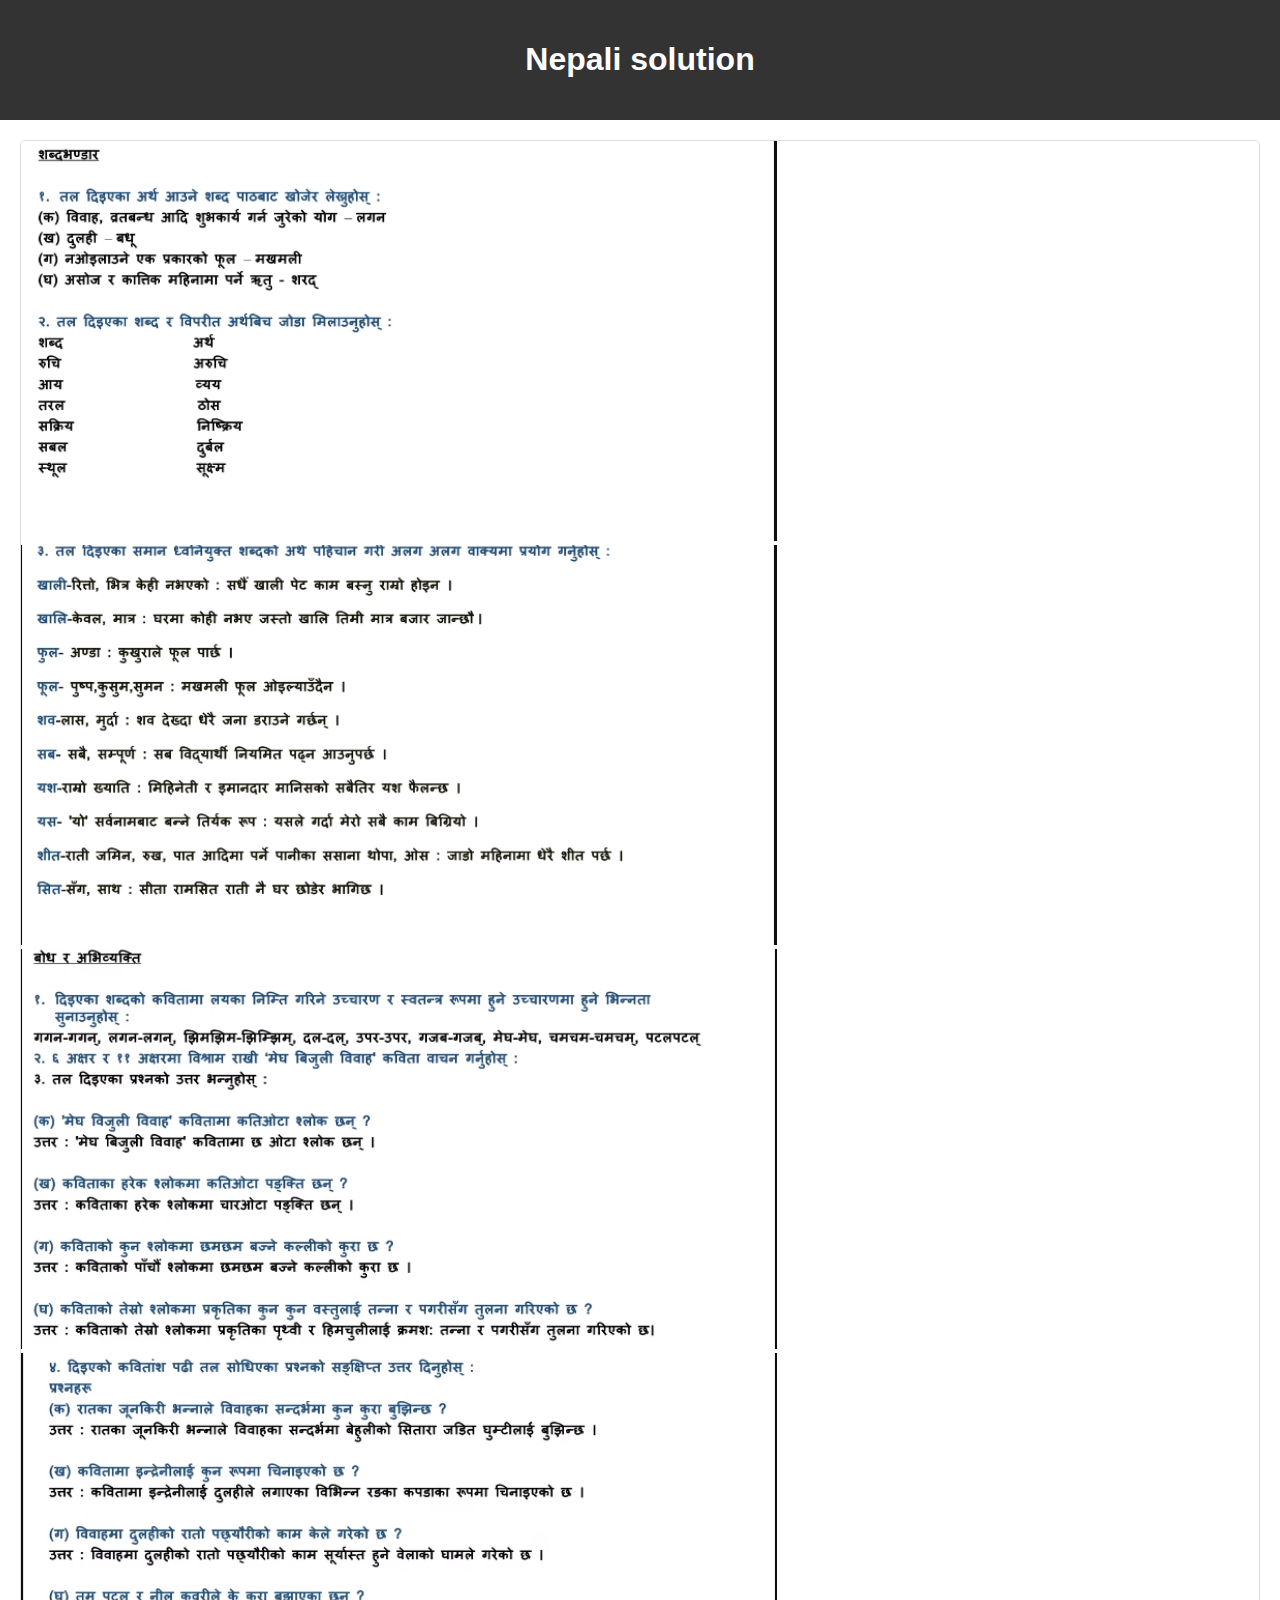
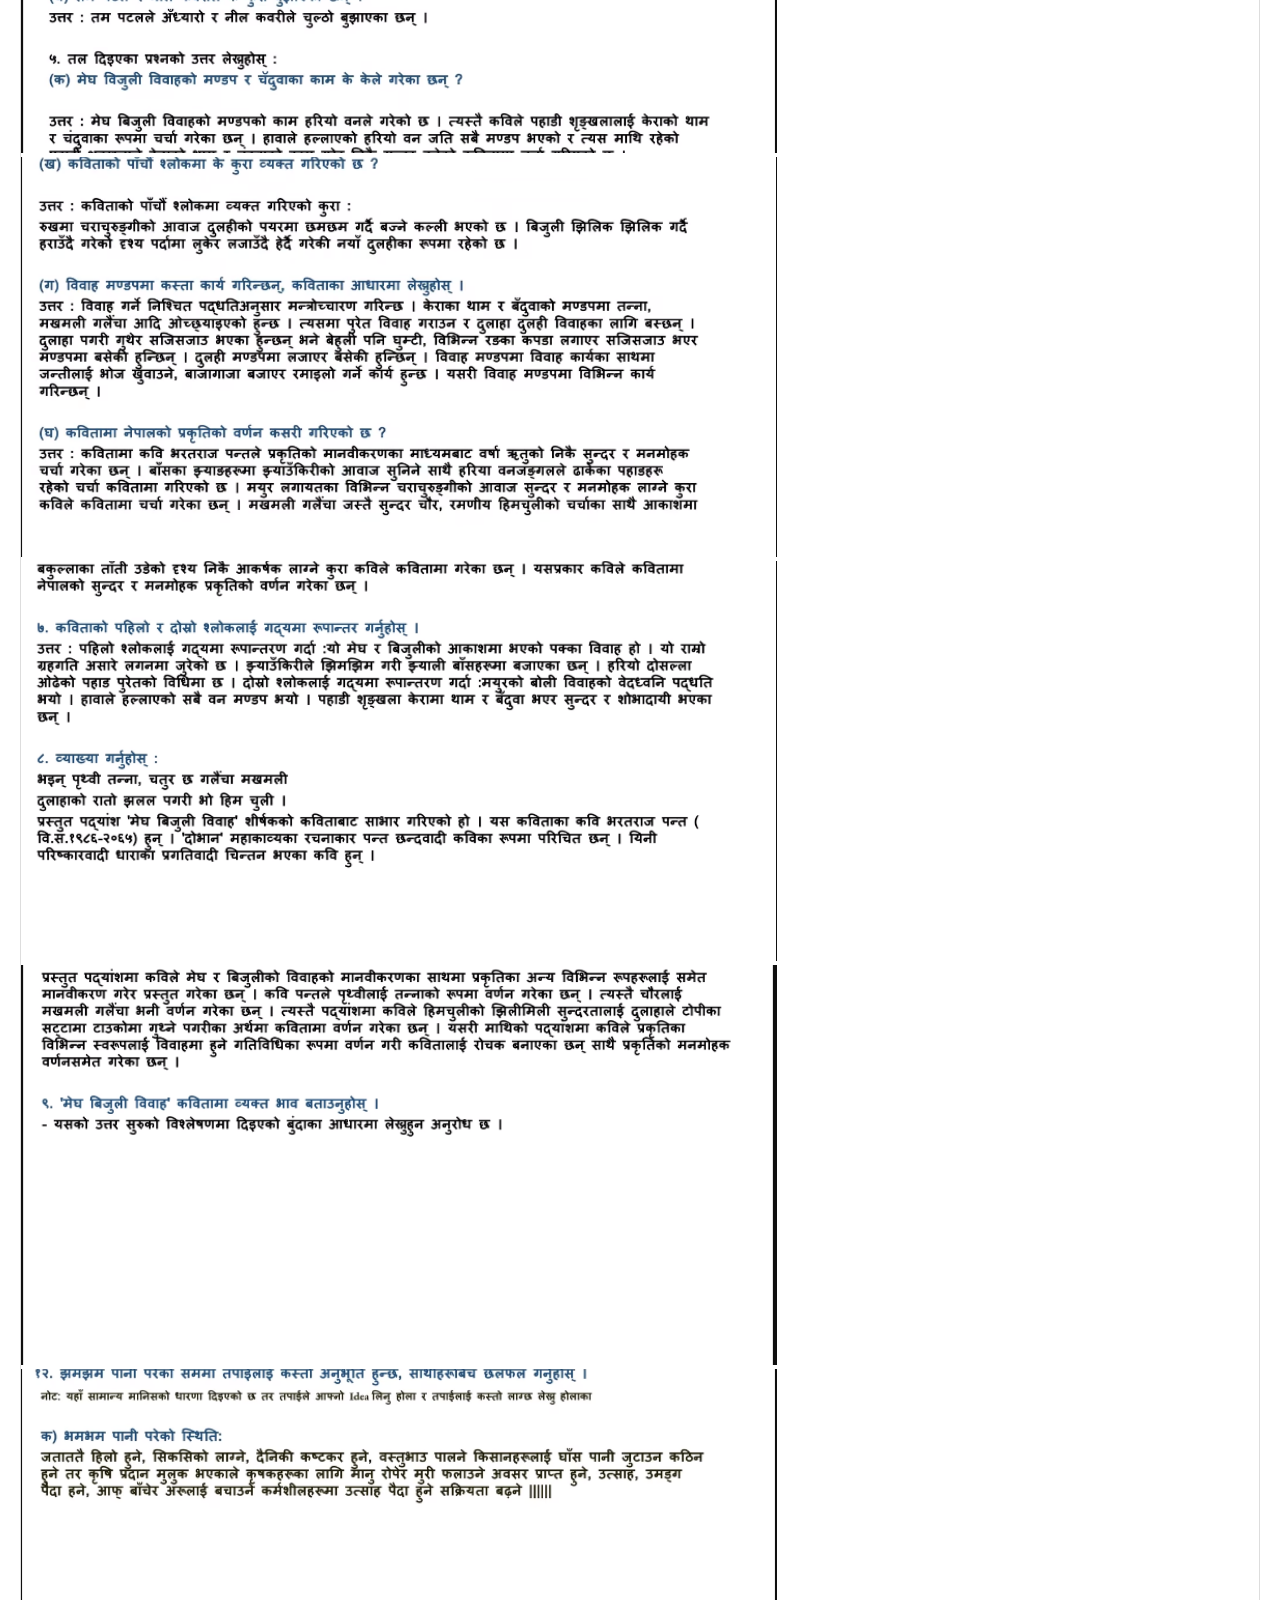
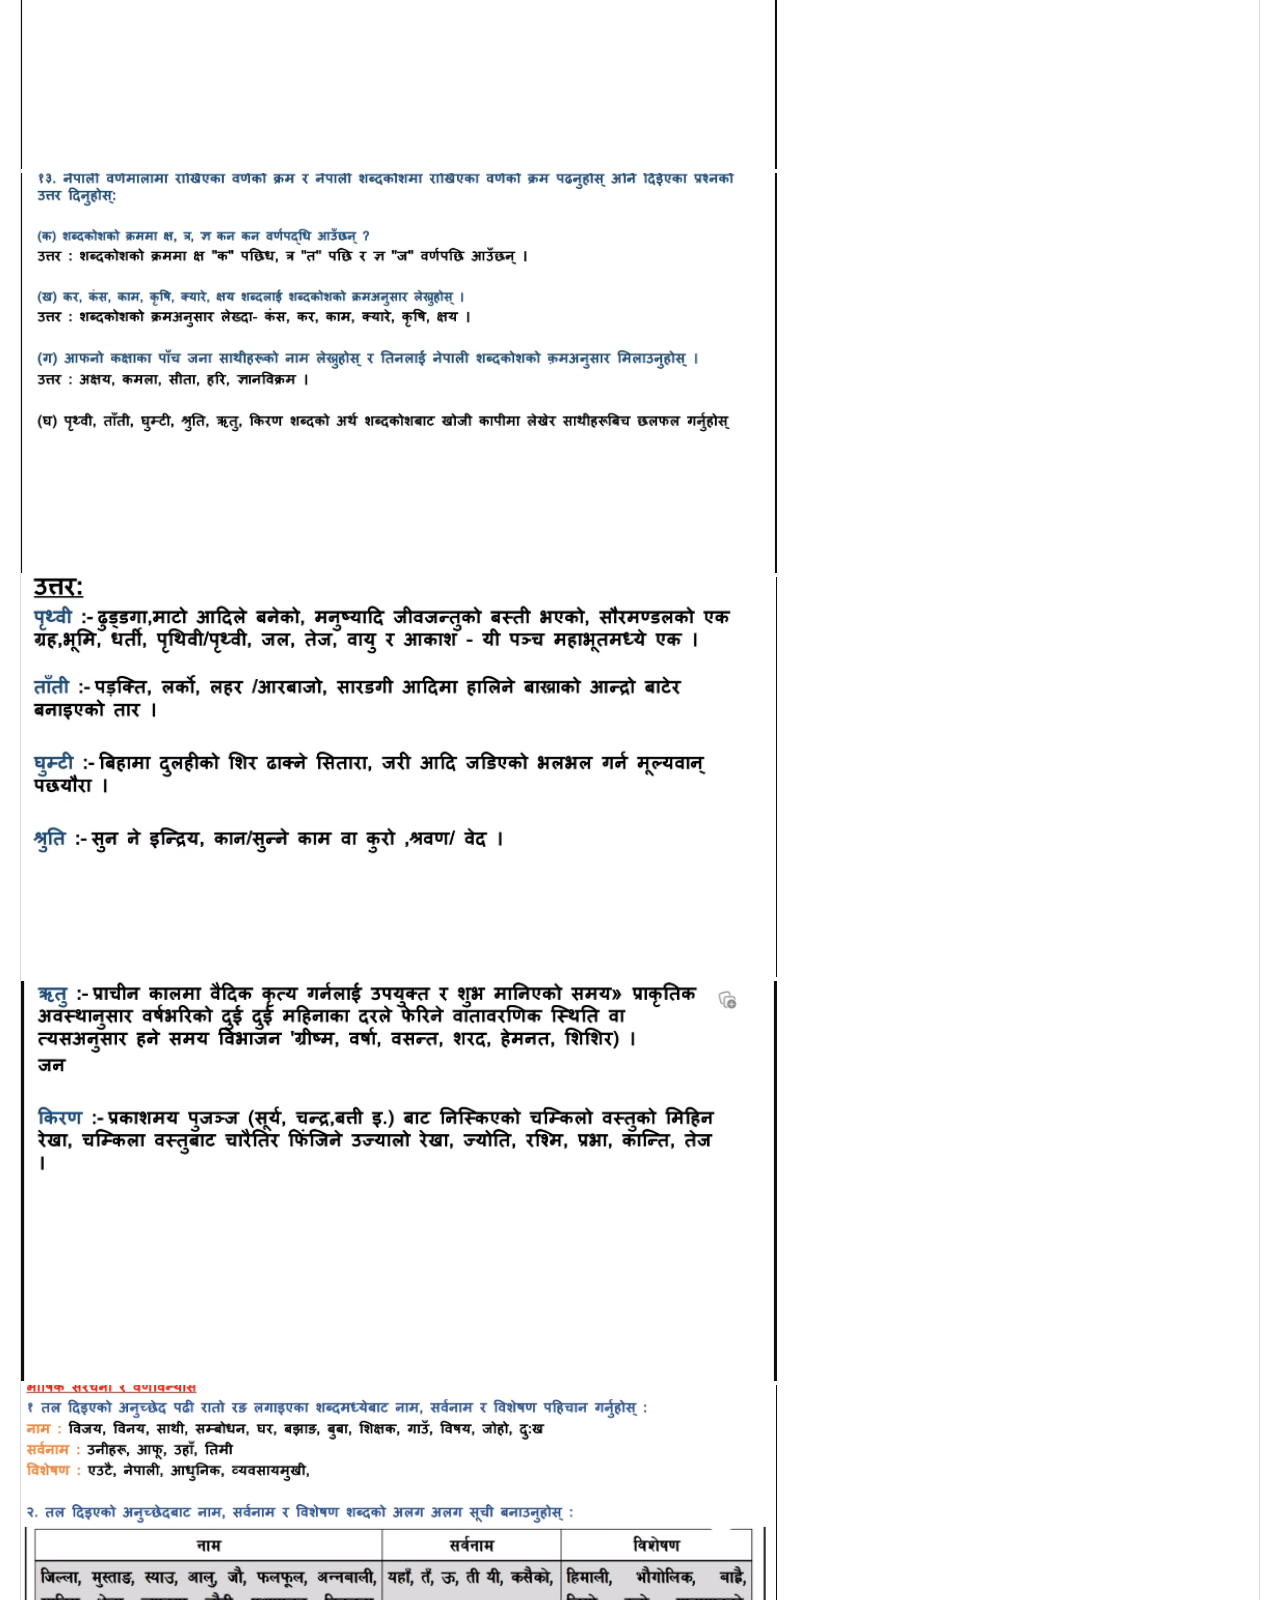
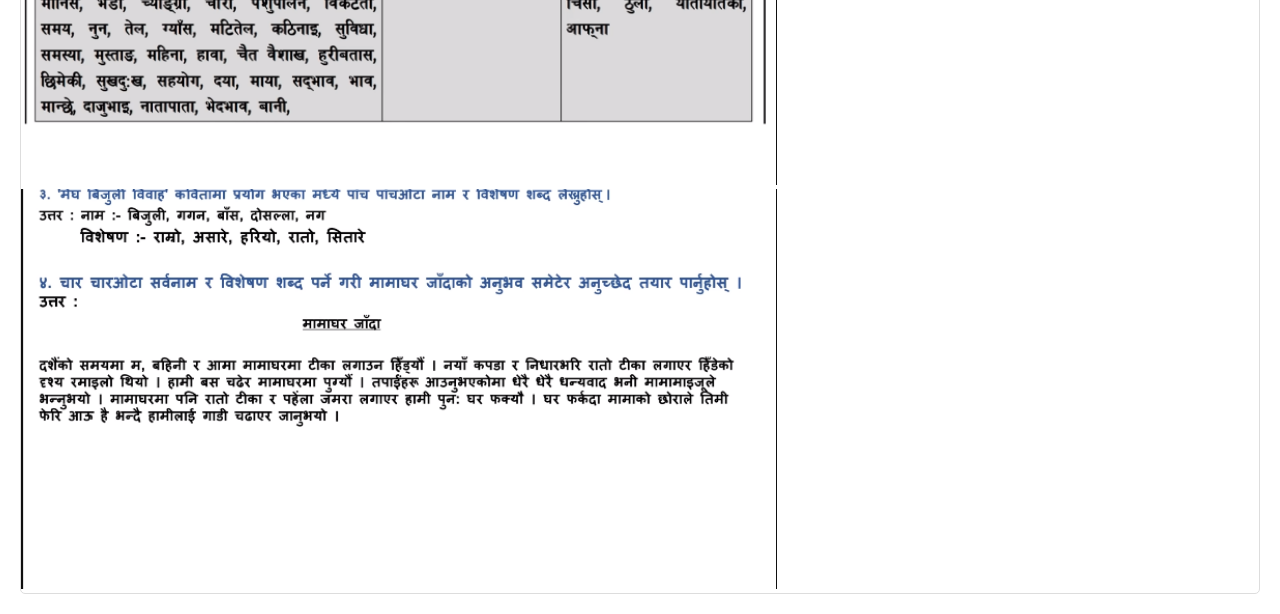
<file: 9-1.html>
<!DOCTYPE html>
<html>
<head>
    <style>
        /* CSS for the body */
        body {
            font-family: Arial, sans-serif;
            margin: 0;
            padding: 0;
        }

        /* CSS for the header */
        header {
            background-color: #333;
            color: #fff;
            padding: 20px;
            text-align: center;
        }

        /* CSS for the photo grid */
        .photo-grid {
            display: flex; 
            grid-template-columns: repeat(3, 1fr);
            gap: 20px;
            padding: 20px;
        }

        /* CSS for individual photo cards */
        .photo-card {
            border: 1px solid #ddd;
            border-radius: 5px;
            overflow: hidden;
        }

        .photo-card img {
            width: 20cm;
            height: 400px;
            object-fit: cover;
        }

        .photo-card .caption {
            padding: 10px;
        }
    </style>
</head>
<body>
    <header>
        <h1>Nepali solution</h1>
    </header>

    <div class="photo-grid">
        <div class="photo-card">
            <img src="l 1  - 1.PNG" alt="Photo 1">
                <img src="L 1 - 2.PNG" alt="Photo 1">
                <img src="L 1 - 3.PNG" alt="Photo 1">
                <img src="L 1 - 4.PNG" alt="Photo 1">
                <img src="L1 - 5.PNG" alt="Photo 1">
                <img src="L1 -6.PNG" alt="Photo 1">
                <img src="L1 - 7.PNG" alt="Photo 1">
                <img src="L1-8.PNG" alt="Photo 1">
                <img src="L1 -9.PNG" alt="Photo 1">
                <img src="L1 - 10.PNG" alt="Photo 1">
                <img src="L1 - 11.PNG" alt="Photo 1">
                <img src="L 1 -12.PNG" alt="Photo 1">
                <img src="L1 - 13.PNG" alt="Photo 1">
    </div>
</body>
</html>
</file>
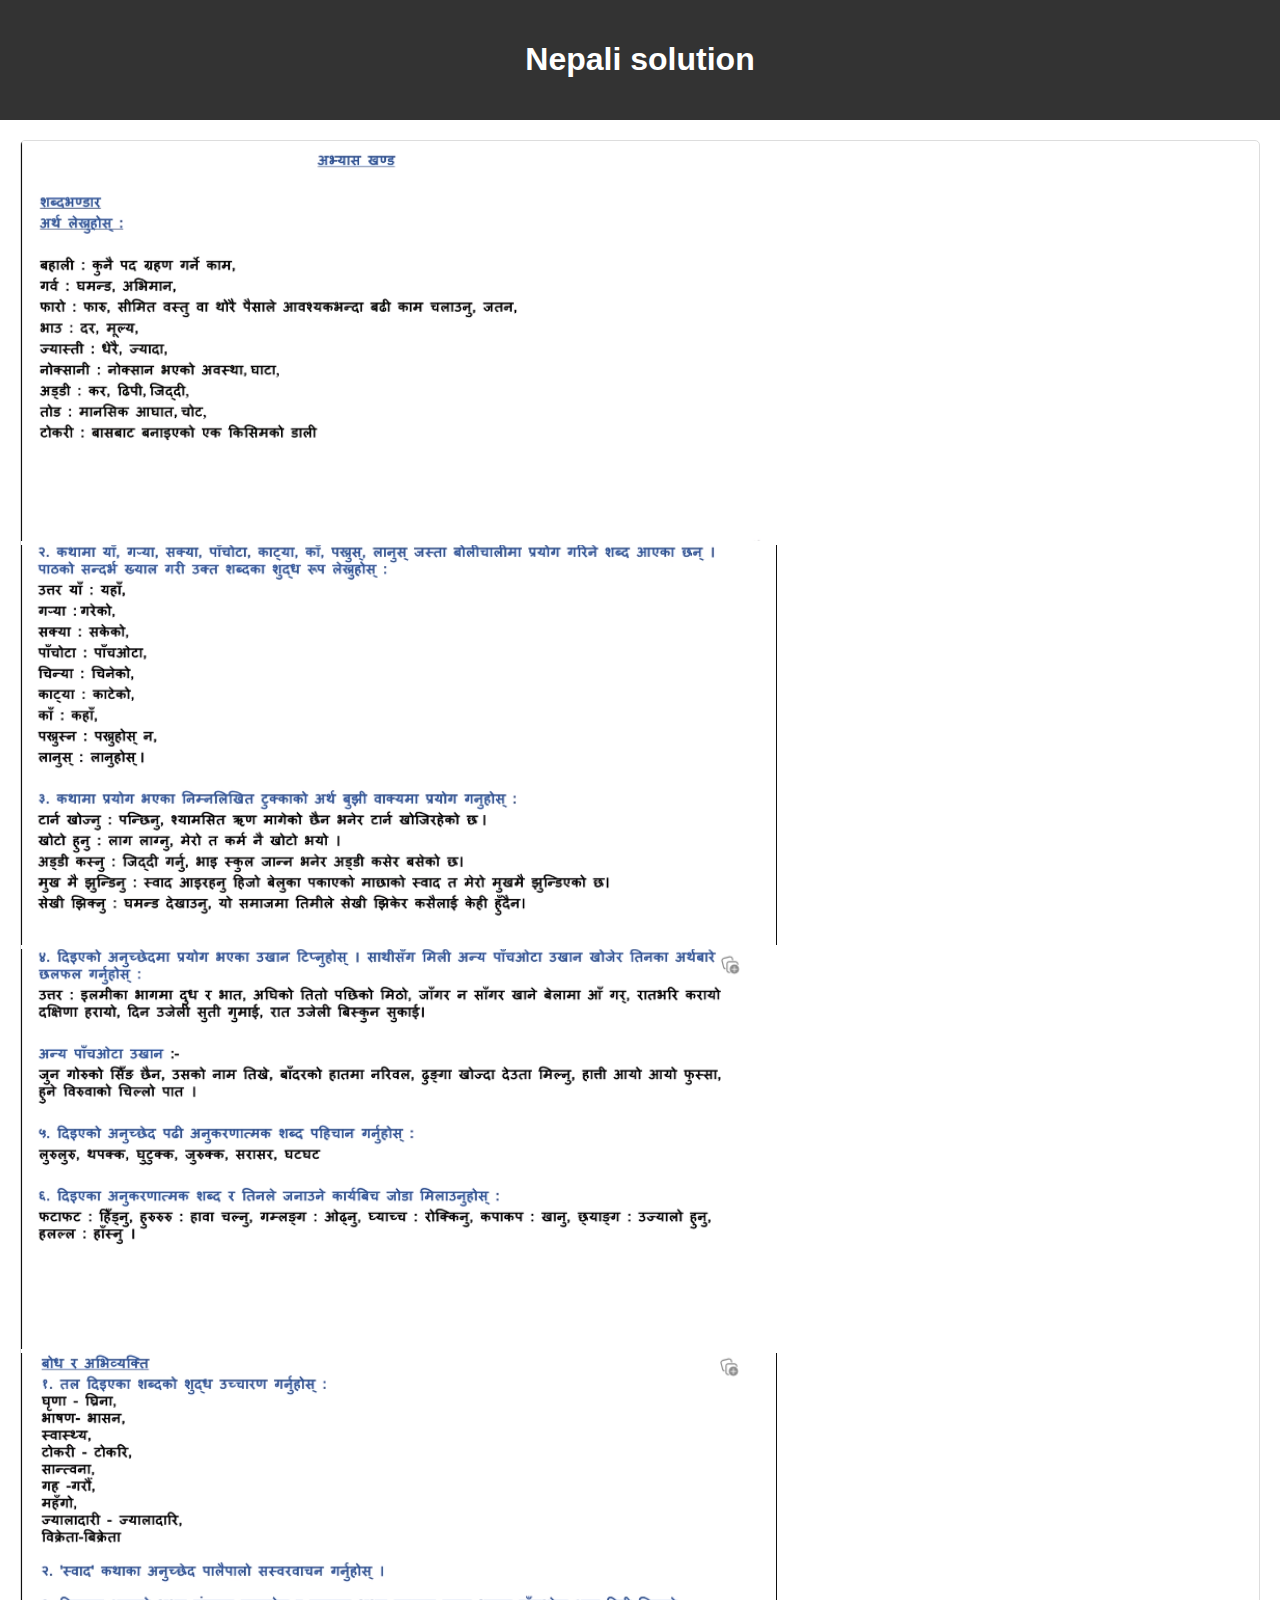
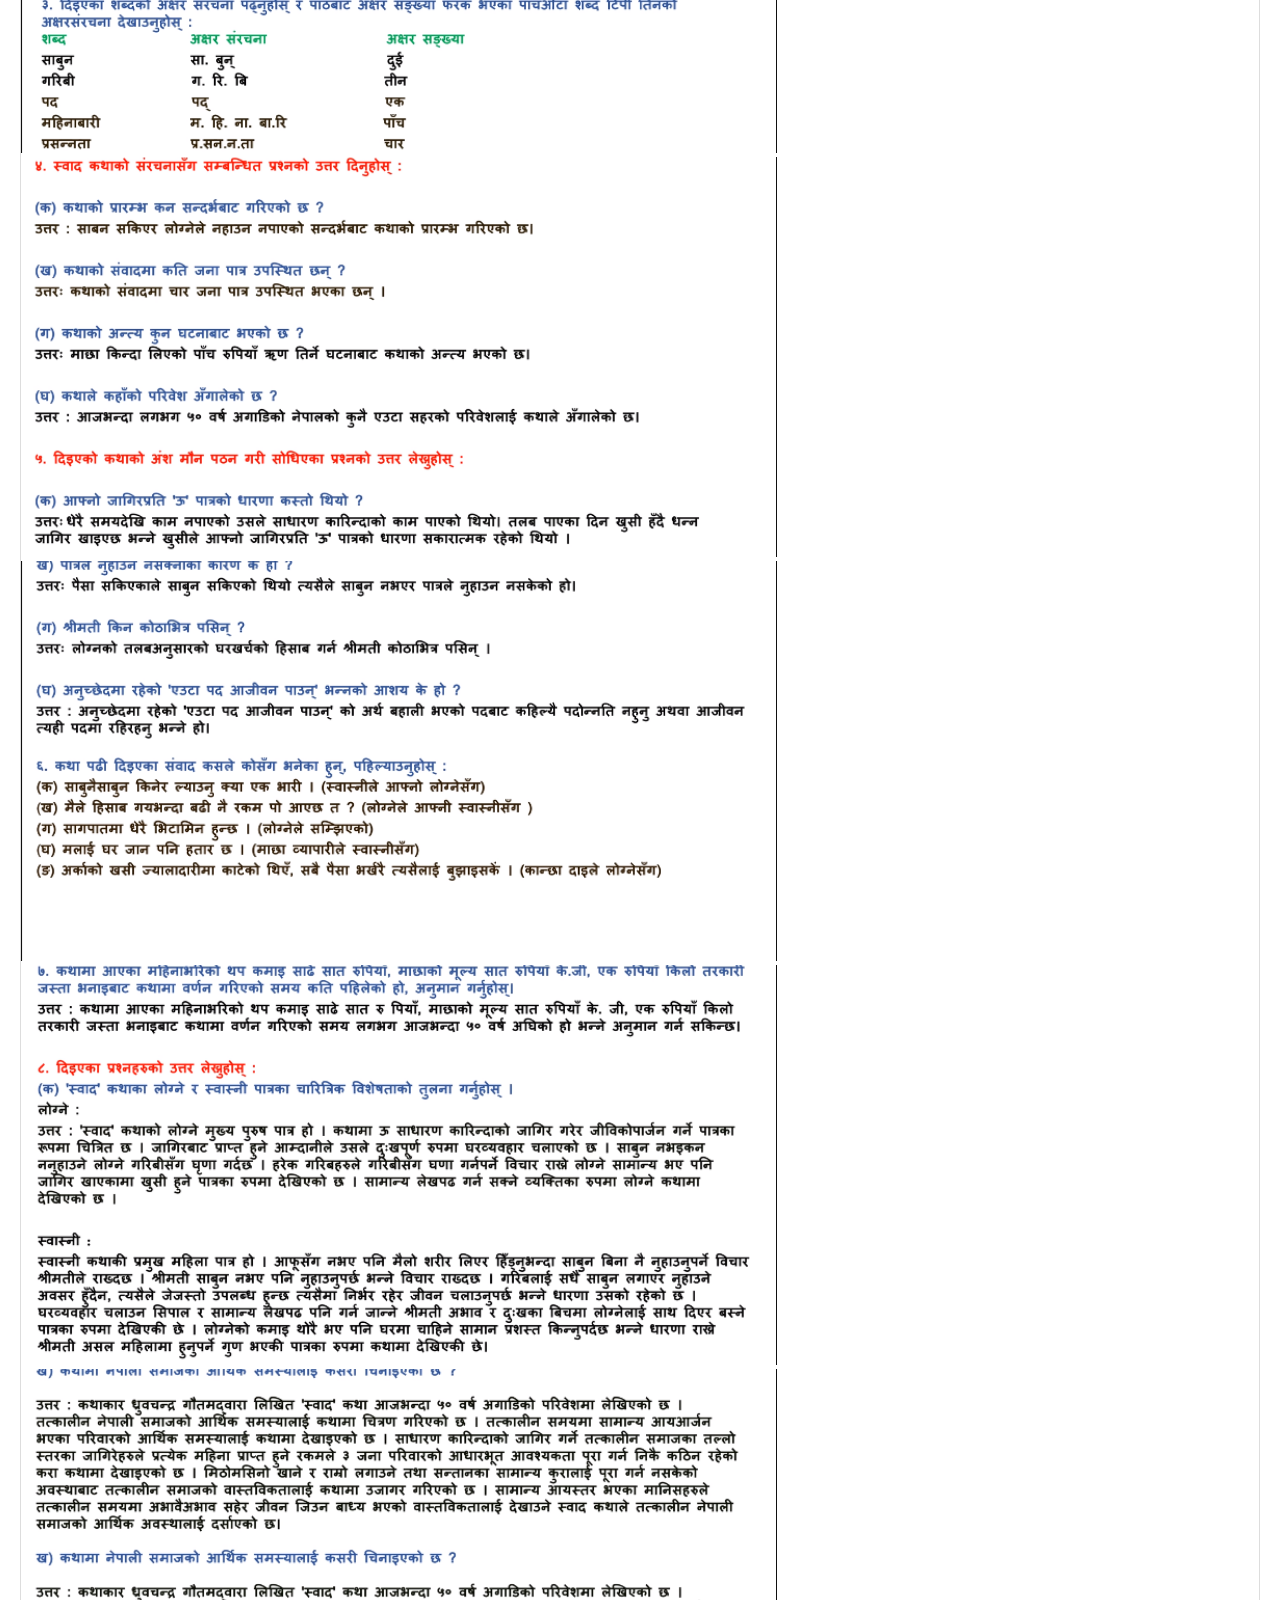
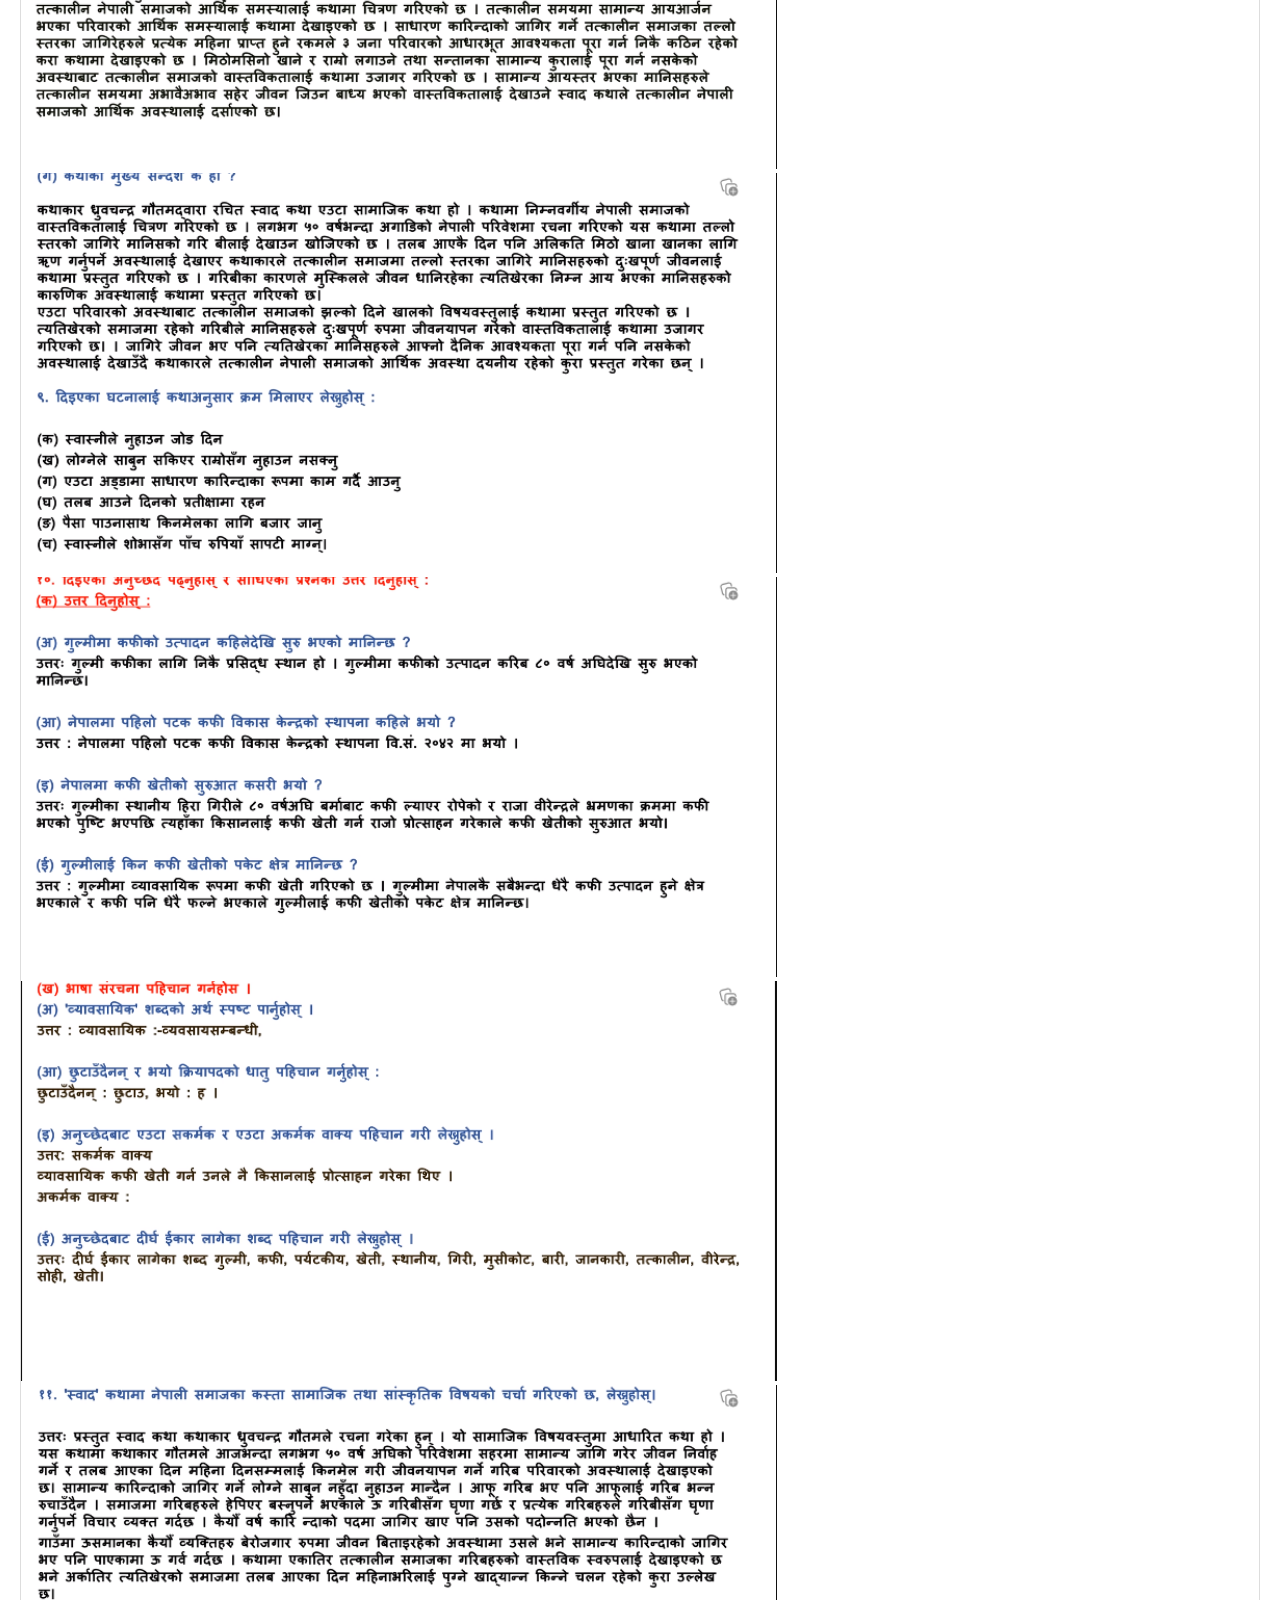
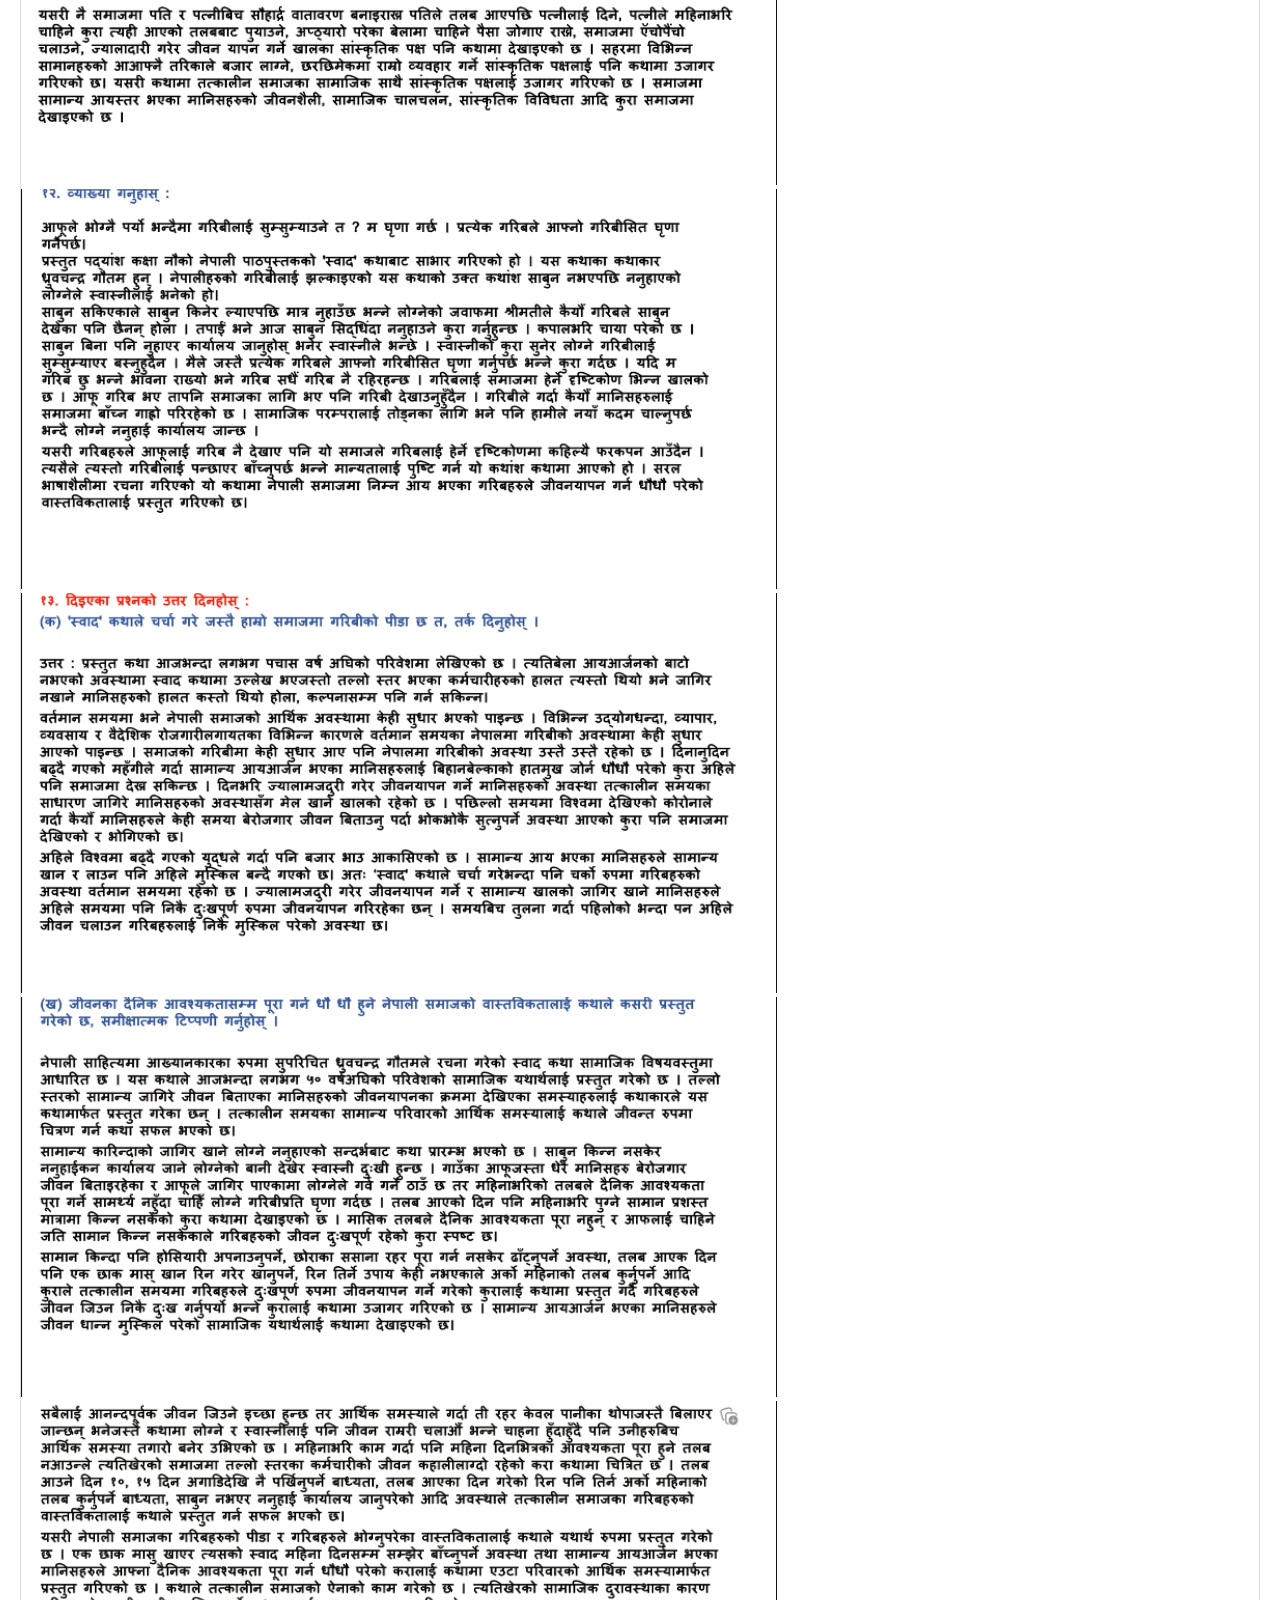
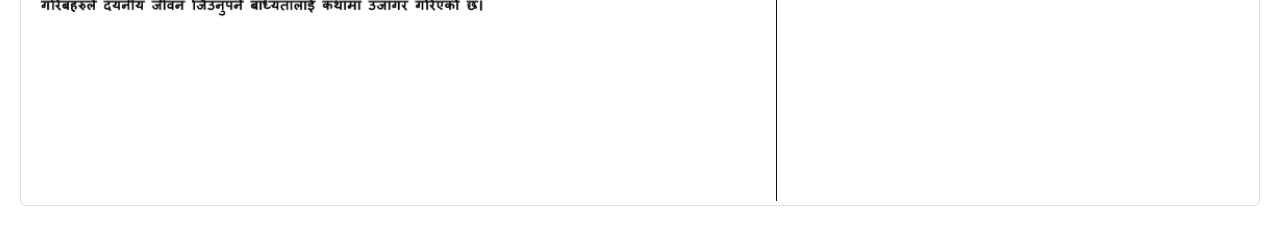
<file: 9-2.html>
<!DOCTYPE html>
<html>
<head>
    <style>
        /* CSS for the body */
        body {
            font-family: Arial, sans-serif;
            margin: 0;
            padding: 0;
        }

        /* CSS for the header */
        header {
            background-color: #333;
            color: #fff;
            padding: 20px;
            text-align: center;
        }

        /* CSS for the photo grid */
        .photo-grid {
            display: flex; 
            grid-template-columns: repeat(3, 1fr);
            gap: 20px;
            padding: 20px;
        }

        /* CSS for individual photo cards */
        .photo-card {
            border: 1px solid #ddd;
            border-radius: 5px;
            overflow: hidden;
        }

        .photo-card img {
            width: 20cm;
            height: 400px;
            object-fit: cover;
        }

        .photo-card .caption {
            padding: 10px;
        }
    </style>
</head>
<body>
    <header>
        <h1>Nepali solution</h1>
    </header>

    <div class="photo-grid">
        <div class="photo-card">
            <img src="l2 -1.PNG" alt="Photo 1">
            <img src="l2 -2.PNG" alt="Photo 1">
            <img src="l2 -3.PNG" alt="Photo 1">
            <img src="l2 -4.PNG" alt="Photo 1">
            <img src="l2 -5.PNG" alt="Photo 1">
            <img src="l2 -6.PNG" alt="Photo 1">
            <img src="l2 -7.PNG" alt="Photo 1">
            <img src="l2 -8.PNG" alt="Photo 1">
            <img src="l2 -9.PNG" alt="Photo 1">
            <img src="l2 -10.PNG" alt="Photo 1">
            <img src="l2 -11.PNG" alt="Photo 1">
            <img src="l2 -12.PNG" alt="Photo 1">
            <img src="l2 -13.PNG" alt="Photo 1">
            <img src="l2 -14.PNG" alt="Photo 1">
            <img src="l2 -15.PNG" alt="Photo 1">
            <img src="l2 -16.PNG" alt="Photo 1">
        </div>
    </body>
    </html>
</file>
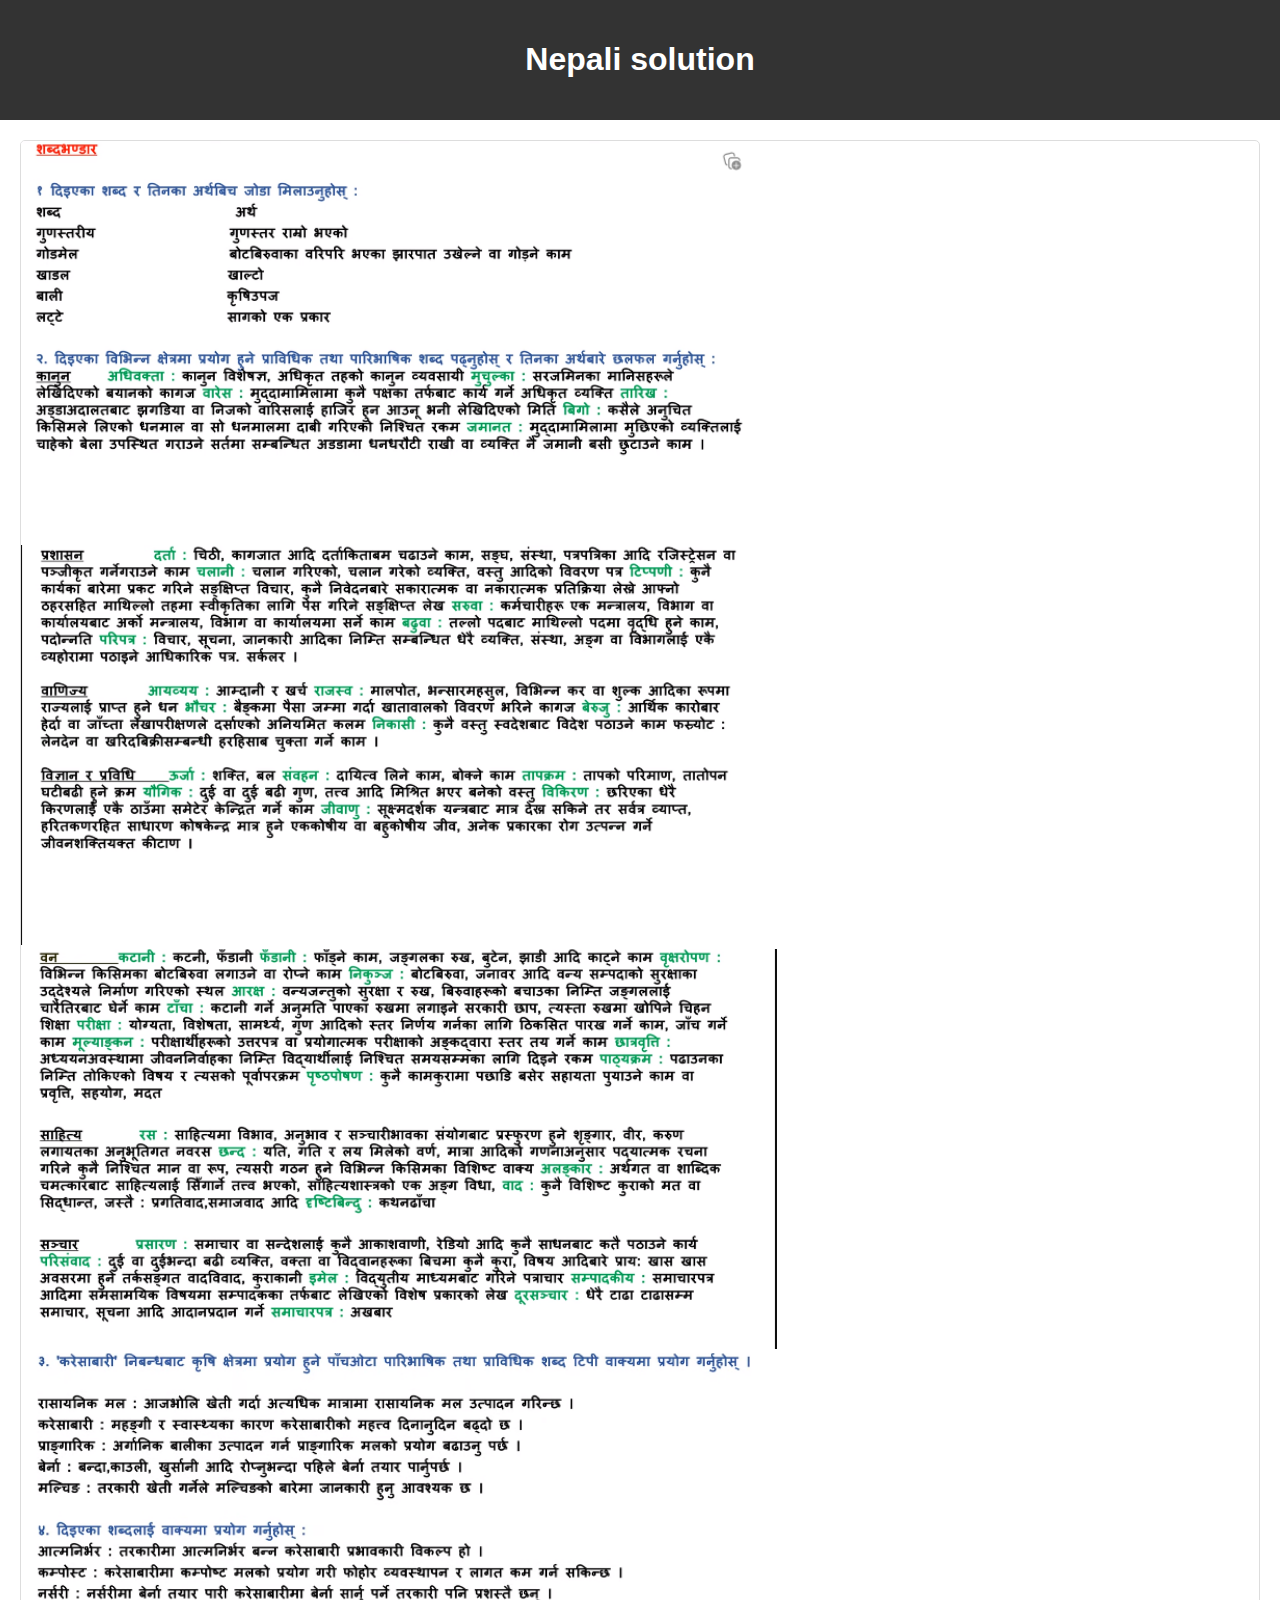
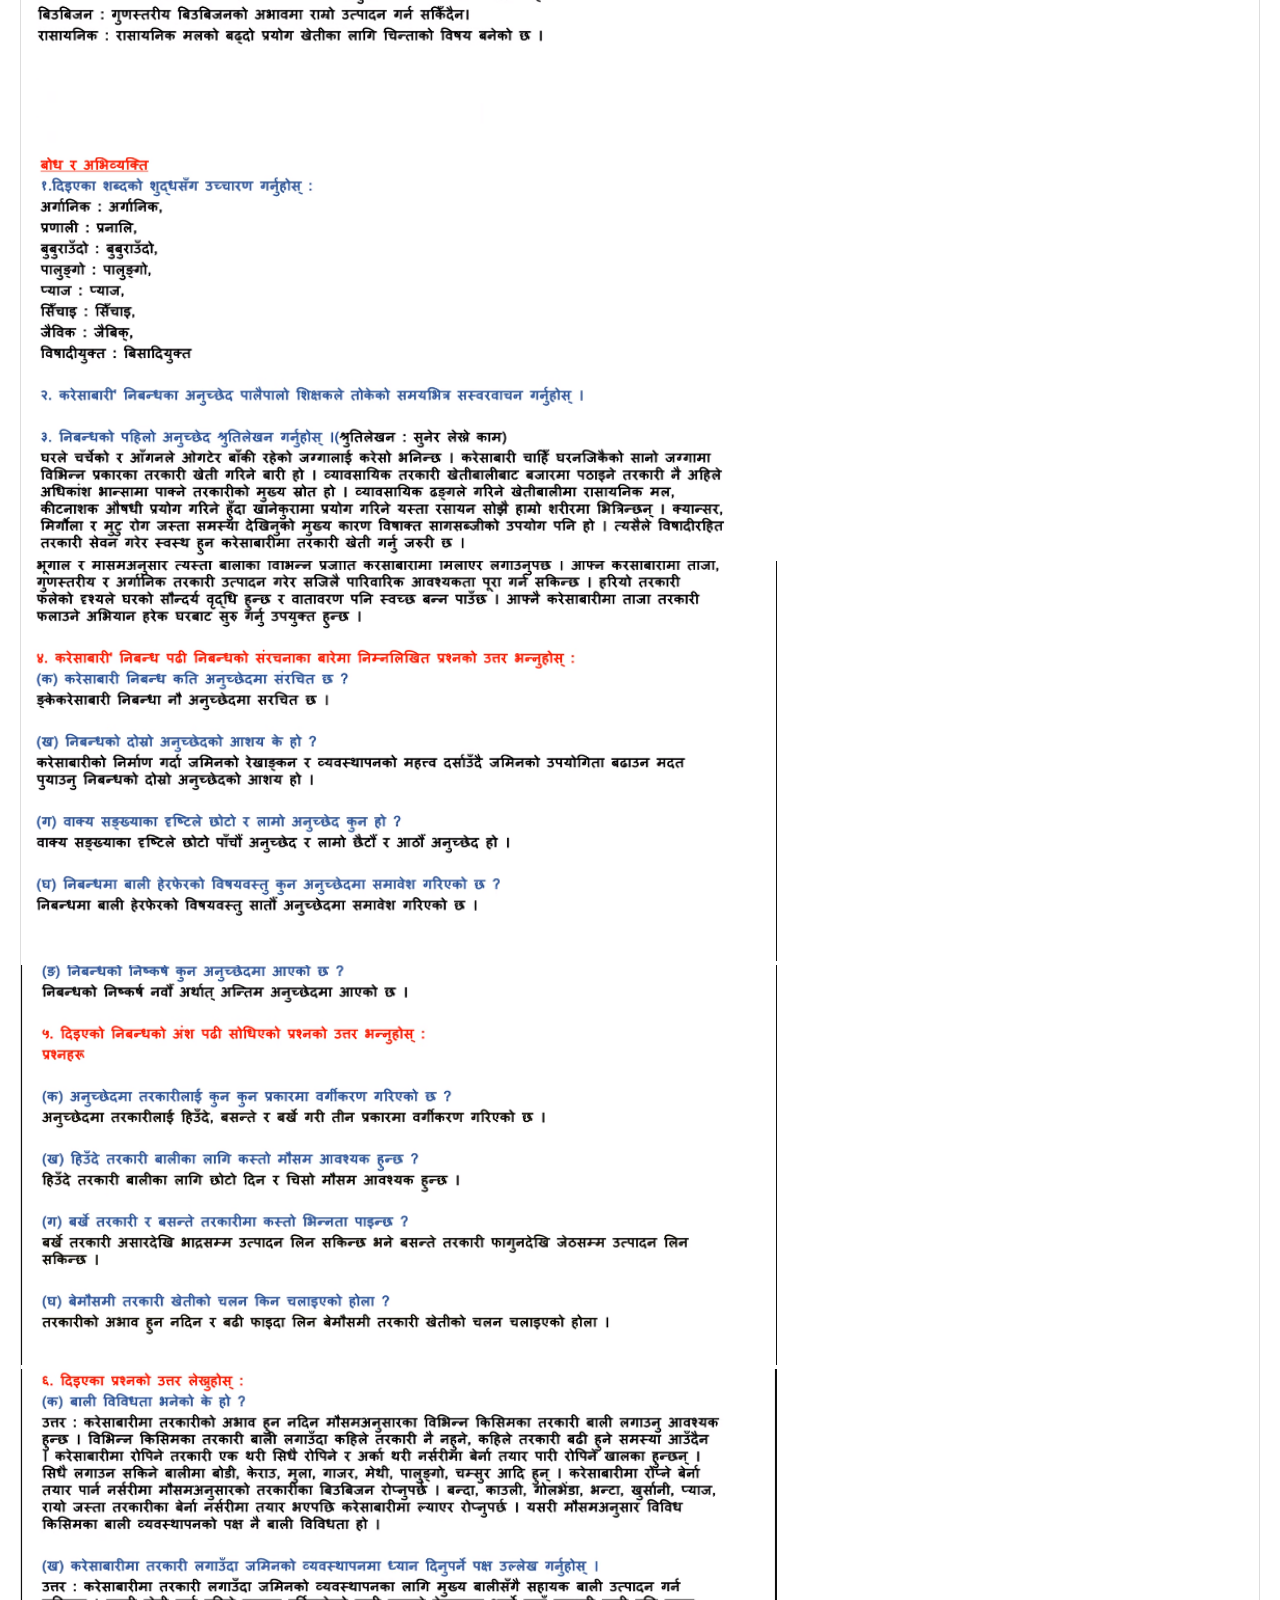
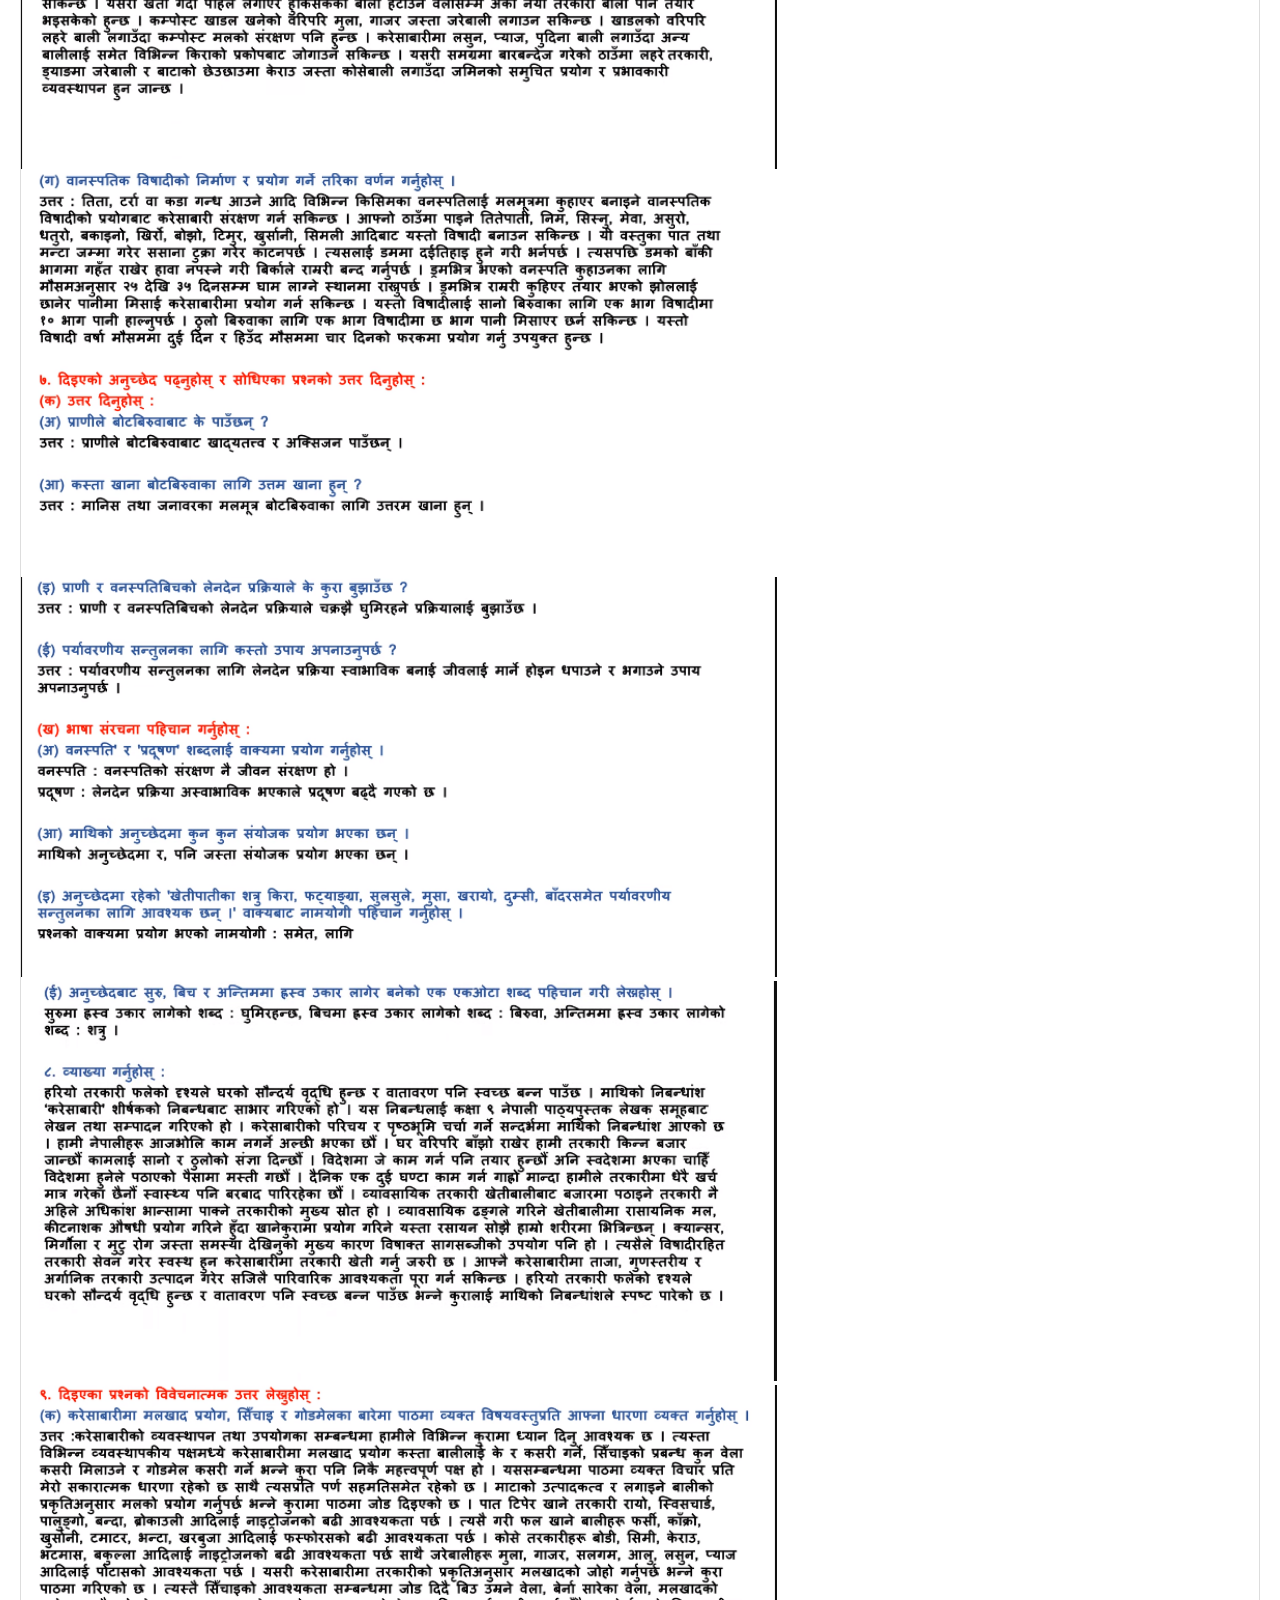
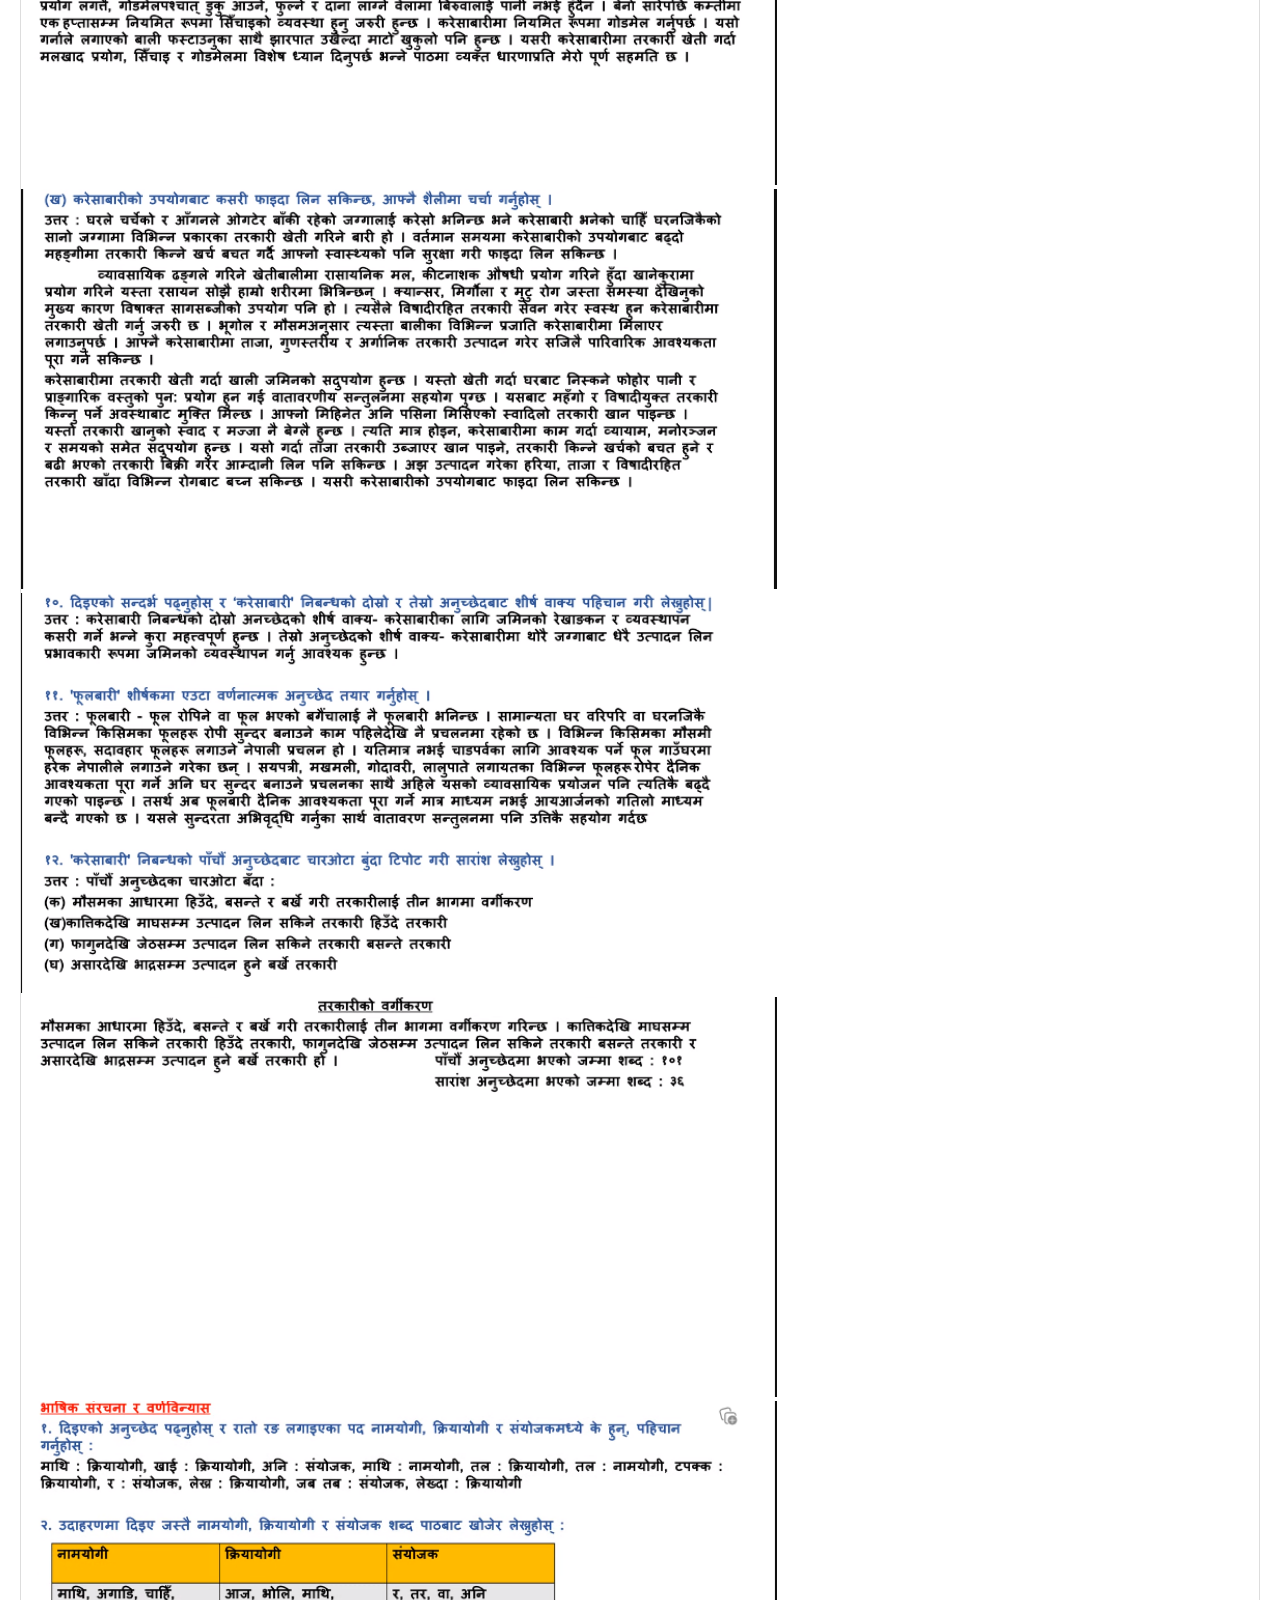
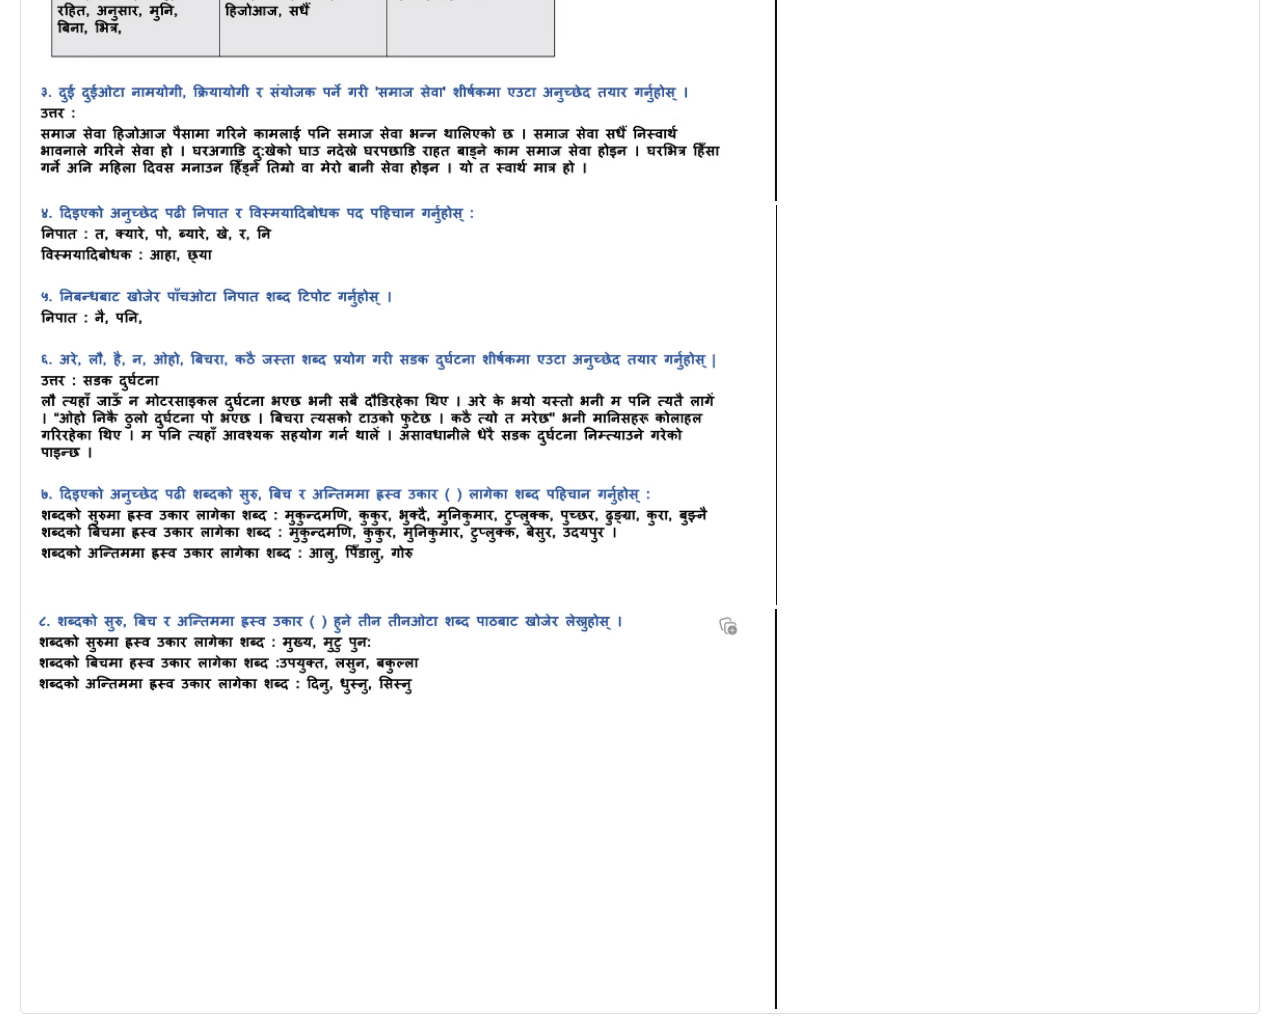
<file: 9-3.html>
<!DOCTYPE html>
<html>
<head>
    <style>
        /* CSS for the body */
        body {
            font-family: Arial, sans-serif;
            margin: 0;
            padding: 0;
        }

        /* CSS for the header */
        header {
            background-color: #333;
            color: #fff;
            padding: 20px;
            text-align: center;
        }

        /* CSS for the photo grid */
        .photo-grid {
            display: flex; 
            grid-template-columns: repeat(3, 1fr);
            gap: 20px;
            padding: 20px;
        }

        /* CSS for individual photo cards */
        .photo-card {
            border: 1px solid #ddd;
            border-radius: 5px;
            overflow: hidden;
        }

        .photo-card img {
            width: 20cm;
            height: 400px;
            object-fit: cover;
        }

        .photo-card .caption {
            padding: 10px;
        }
    </style>
</head>
<body>
    <header>
        <h1>Nepali solution</h1>
    </header>

    <div class="photo-grid">
        <div class="photo-card">

            <img src="l3 - 1.PNG" alt="Photo 1">
            <img src="l3 -2.PNG" alt="Photo 1">
            <img src="l3 -3.PNG" alt="Photo 1">
            <img src="l3 -4.PNG" alt="Photo 1">
            <img src="l3 -5.PNG" alt="Photo 1">
            <img src="l3 -6.PNG" alt="Photo 1">
            <img src="l3 -7.PNG" alt="Photo 1">
            <img src="l3 -8.PNG" alt="Photo 1">
            <img src="l3 -9.PNG" alt="Photo 1">
            <img src="l3 -10.PNG" alt="Photo 1">
            <img src="l3 -11.PNG" alt="Photo 1">
            <img src="l3 -12.PNG" alt="Photo 1">
            <img src="l3 -13.PNG" alt="Photo 1">
            <img src="l3 -14.PNG" alt="Photo 1">
            <img src="l3 -15.PNG" alt="Photo 1">
            <img src="l3 -16.PNG" alt="Photo 1">
            <img src="l3 -17.PNG" alt="Photo 1">
            <img src="l3 -18.PNG" alt="Photo 1">
            
        </div>
    </body>
    </html>
</file>
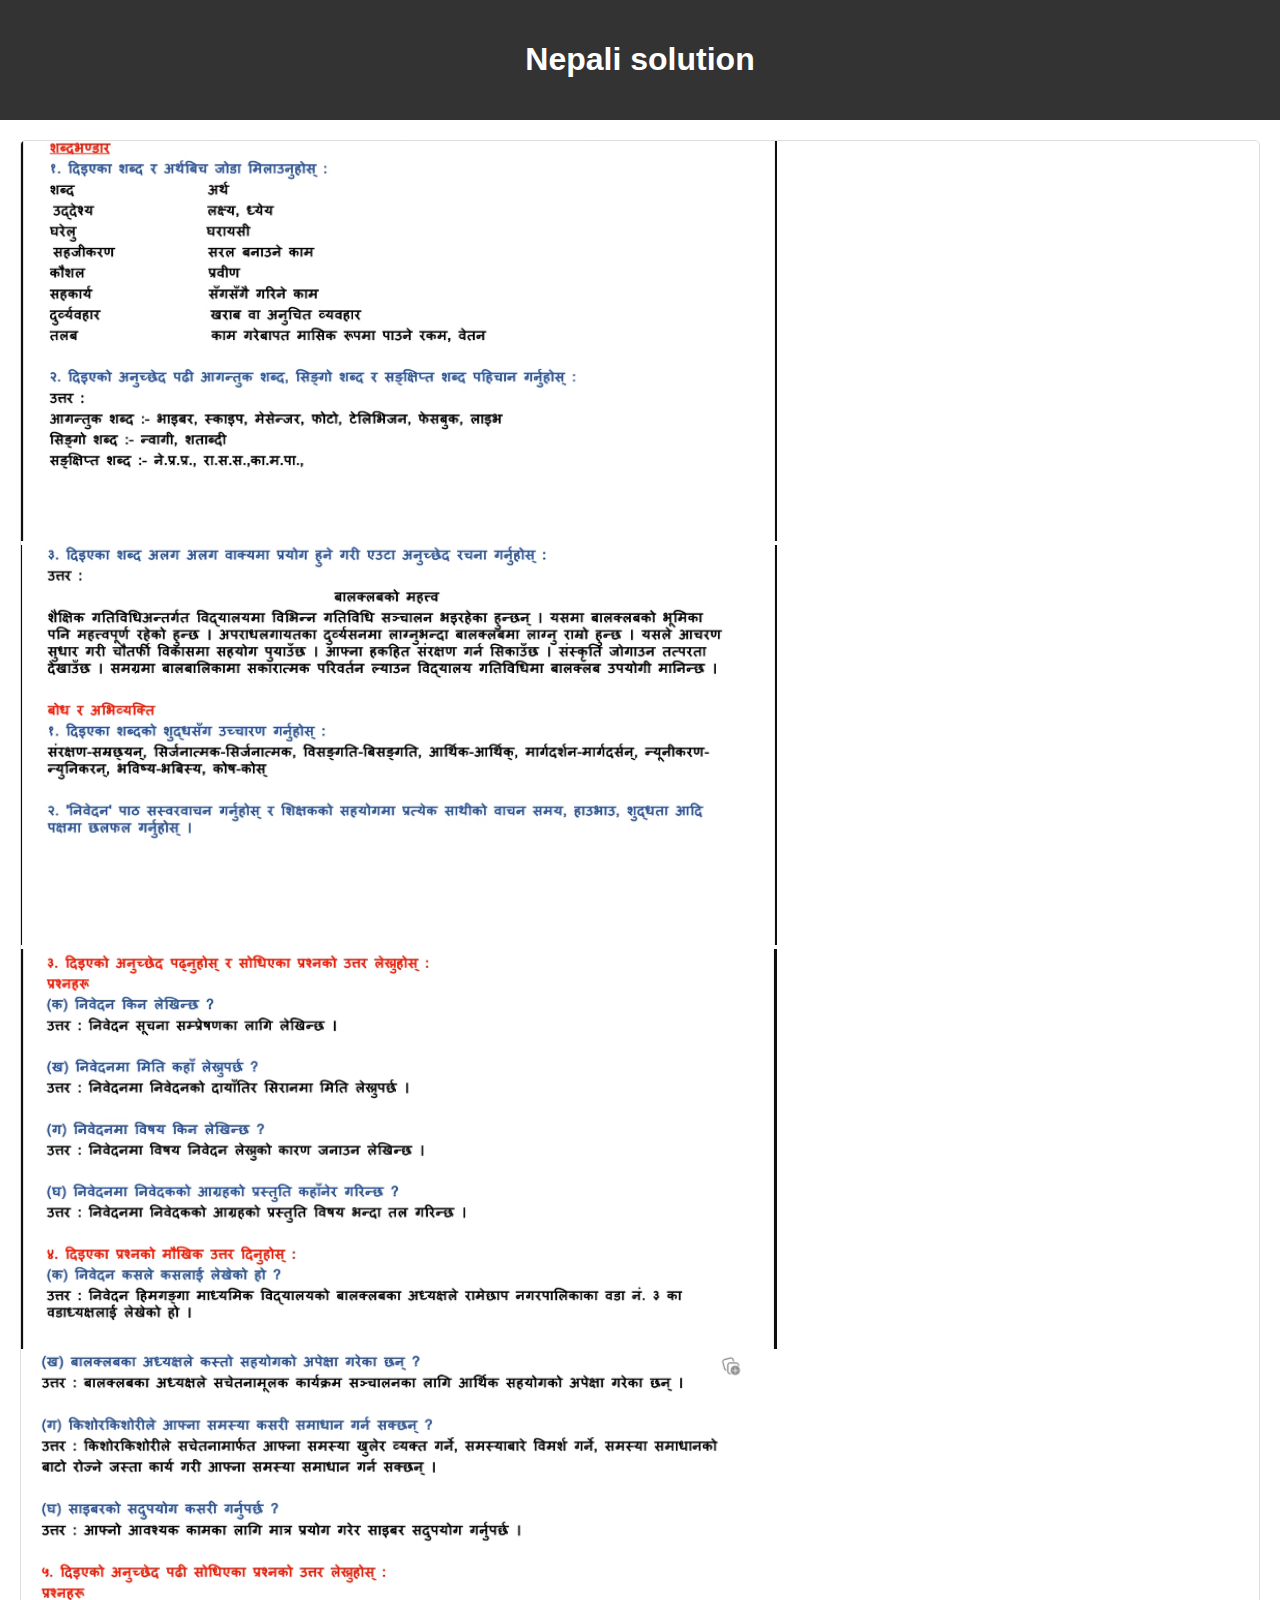
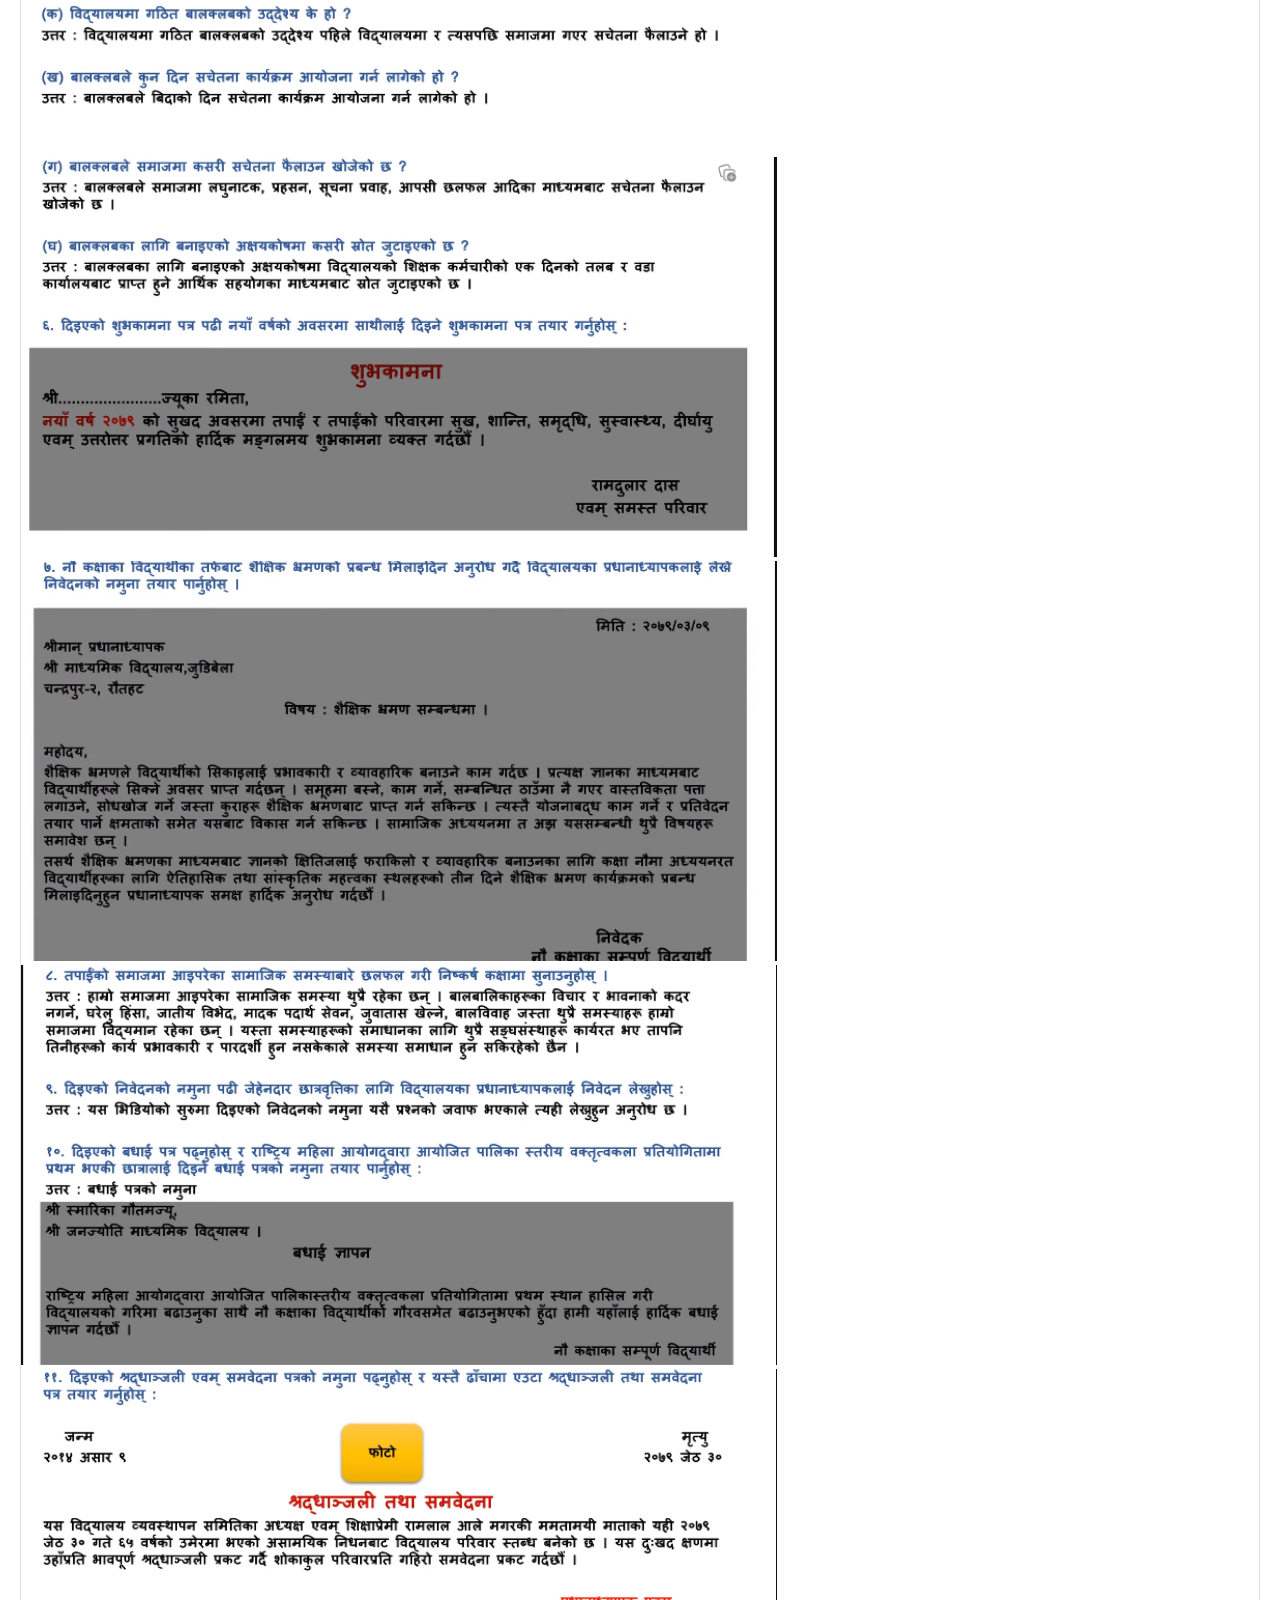
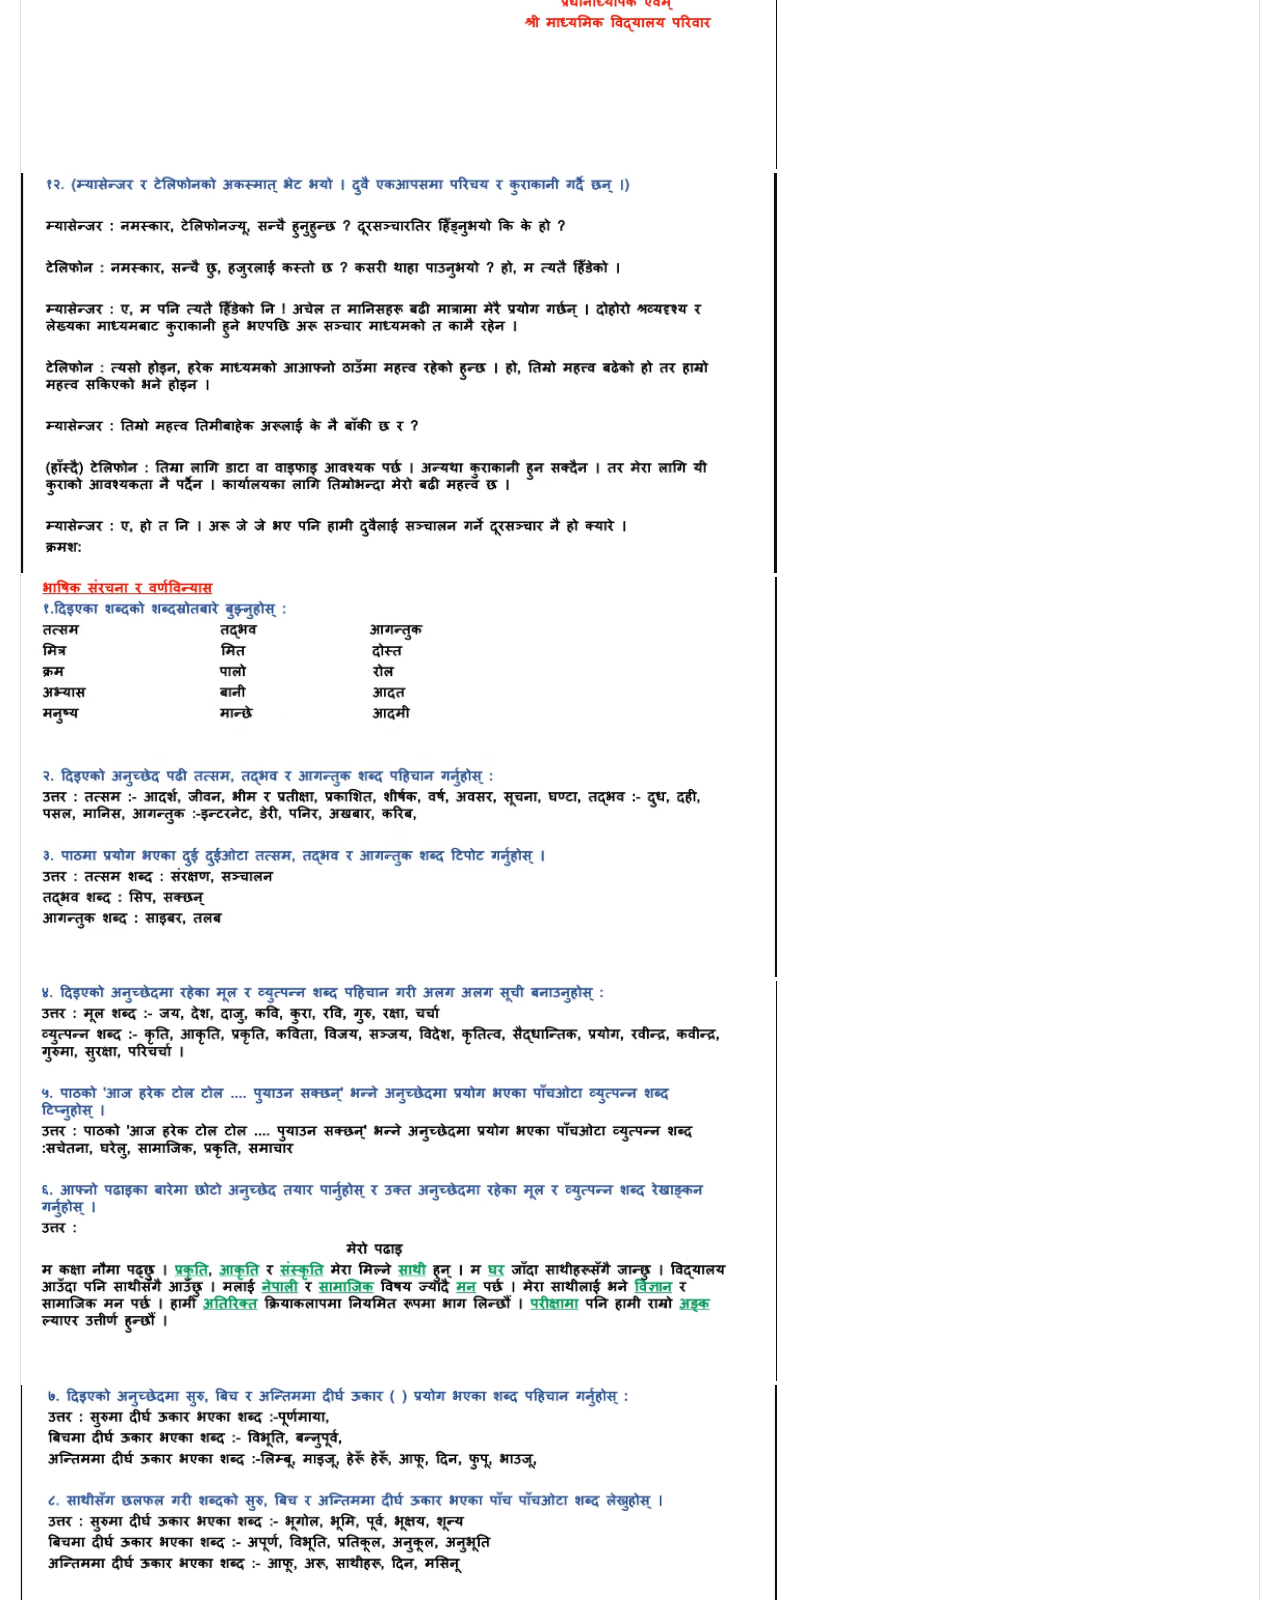
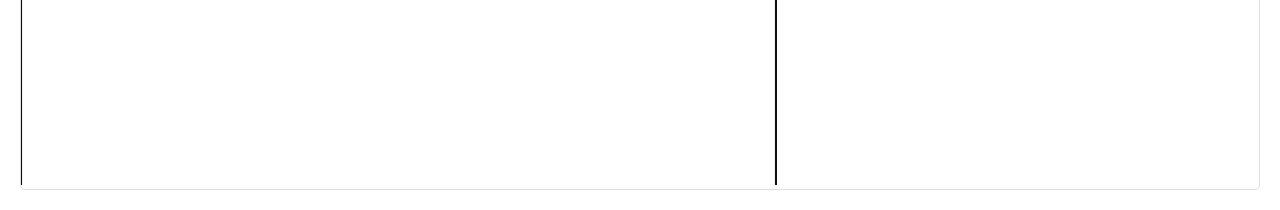
<file: 9-4.html>
<!DOCTYPE html>
<html>
<head>
    <style>
        /* CSS for the body */
        body {
            font-family: Arial, sans-serif;
            margin: 0;
            padding: 0;
        }

        /* CSS for the header */
        header {
            background-color: #333;
            color: #fff;
            padding: 20px;
            text-align: center;
        }

        /* CSS for the photo grid */
        .photo-grid {
            display: flex; 
            grid-template-columns: repeat(3, 1fr);
            gap: 20px;
            padding: 20px;
        }

        /* CSS for individual photo cards */
        .photo-card {
            border: 1px solid #ddd;
            border-radius: 5px;
            overflow: hidden;
        }

        .photo-card img {
            width: 20cm;
            height: 400px;
            object-fit: cover;
        }

        .photo-card .caption {
            padding: 10px;
        }
    </style>
</head>
<body>
    <header>
        <h1>Nepali solution</h1>
    </header>

    <div class="photo-grid">
        <div class="photo-card">
            <img src="l4 -1.PNG" alt="Photo 1">
            <img src="l4 -2.PNG" alt="Photo 1">
            <img src="l4 -3.PNG" alt="Photo 1">
            <img src="l4 -4.PNG" alt="Photo 1">
            <img src="l4 -5.PNG" alt="Photo 1">
            <img src="l4 -6.PNG" alt="Photo 1">
            <img src="l4 -7.PNG" alt="Photo 1">
            <img src="l4 -8.PNG" alt="Photo 1">
            <img src="l4 -9.PNG" alt="Photo 1">
            <img src="l4 -10.PNG" alt="Photo 1">
            <img src="l4 -11.PNG" alt="Photo 1">
            <img src="l4 -12.PNG" alt="Photo 1">
        </div>
    </body>
    </html>
</file>
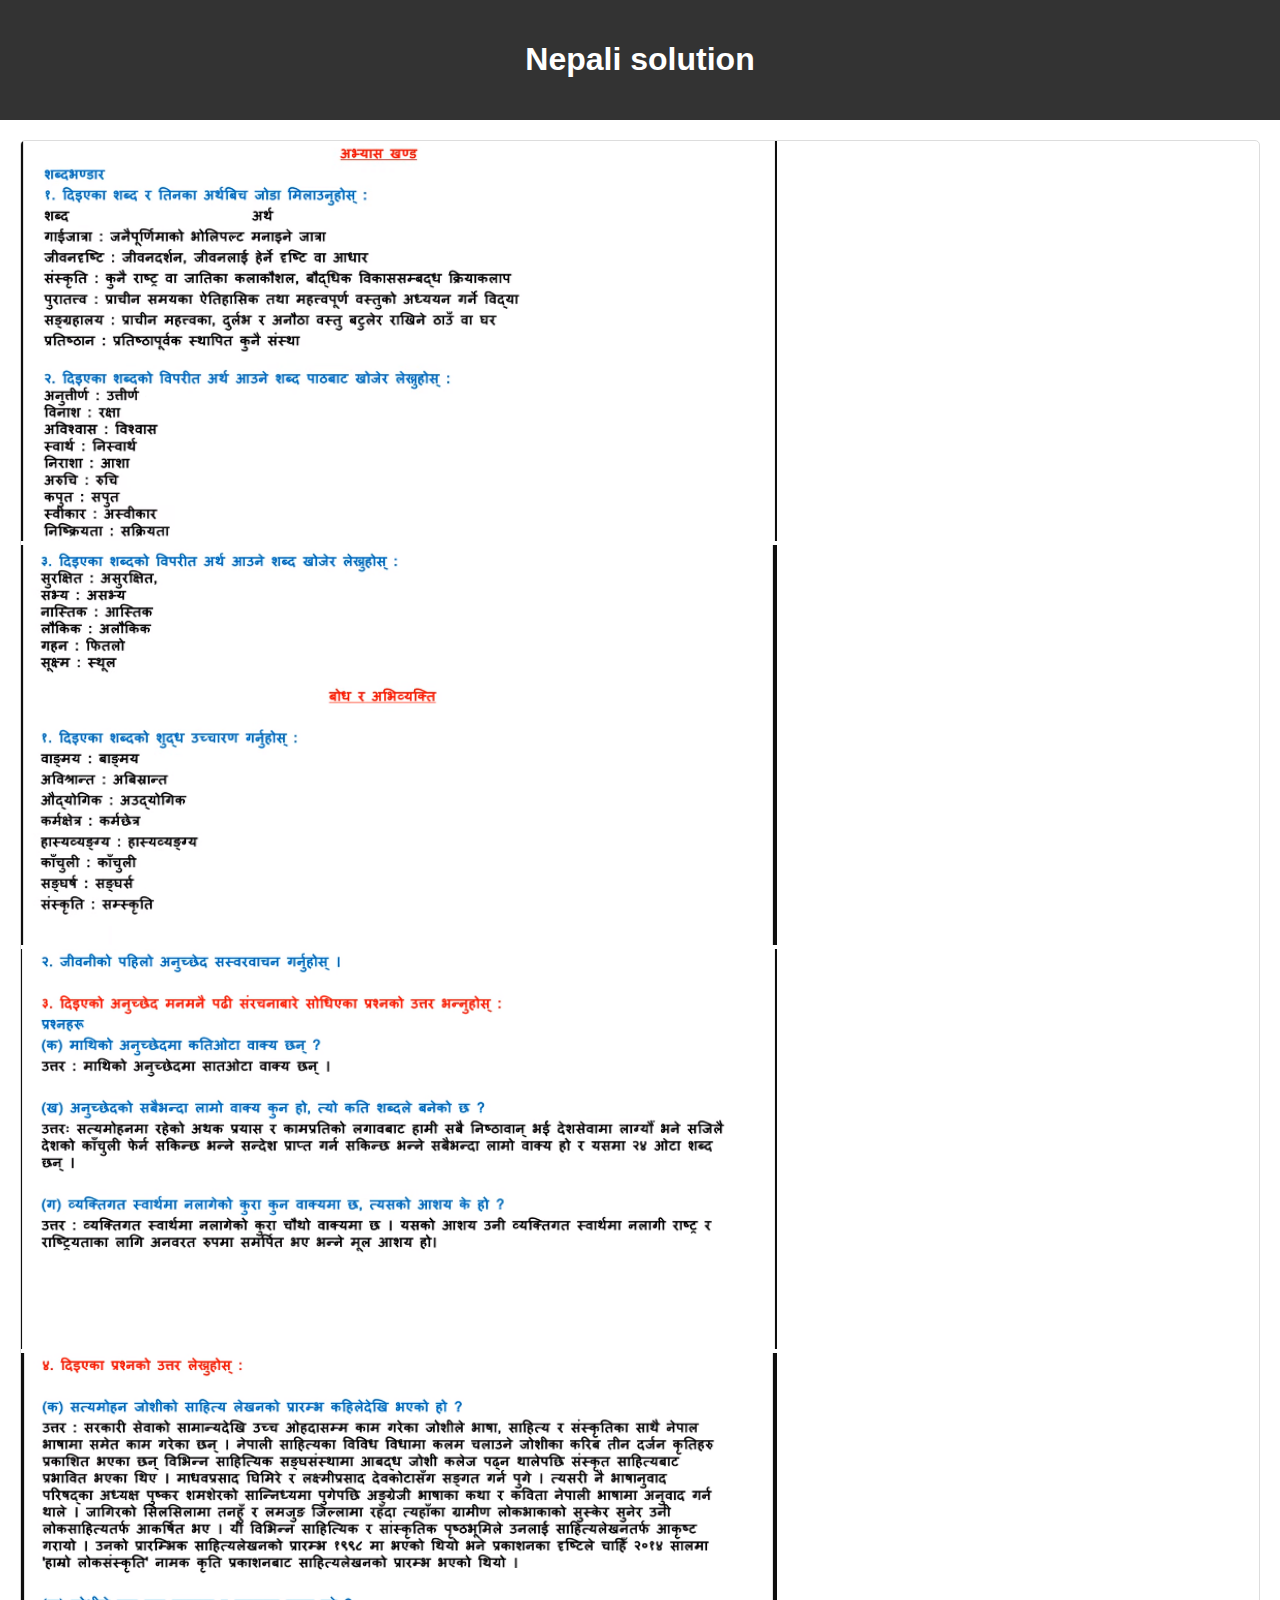
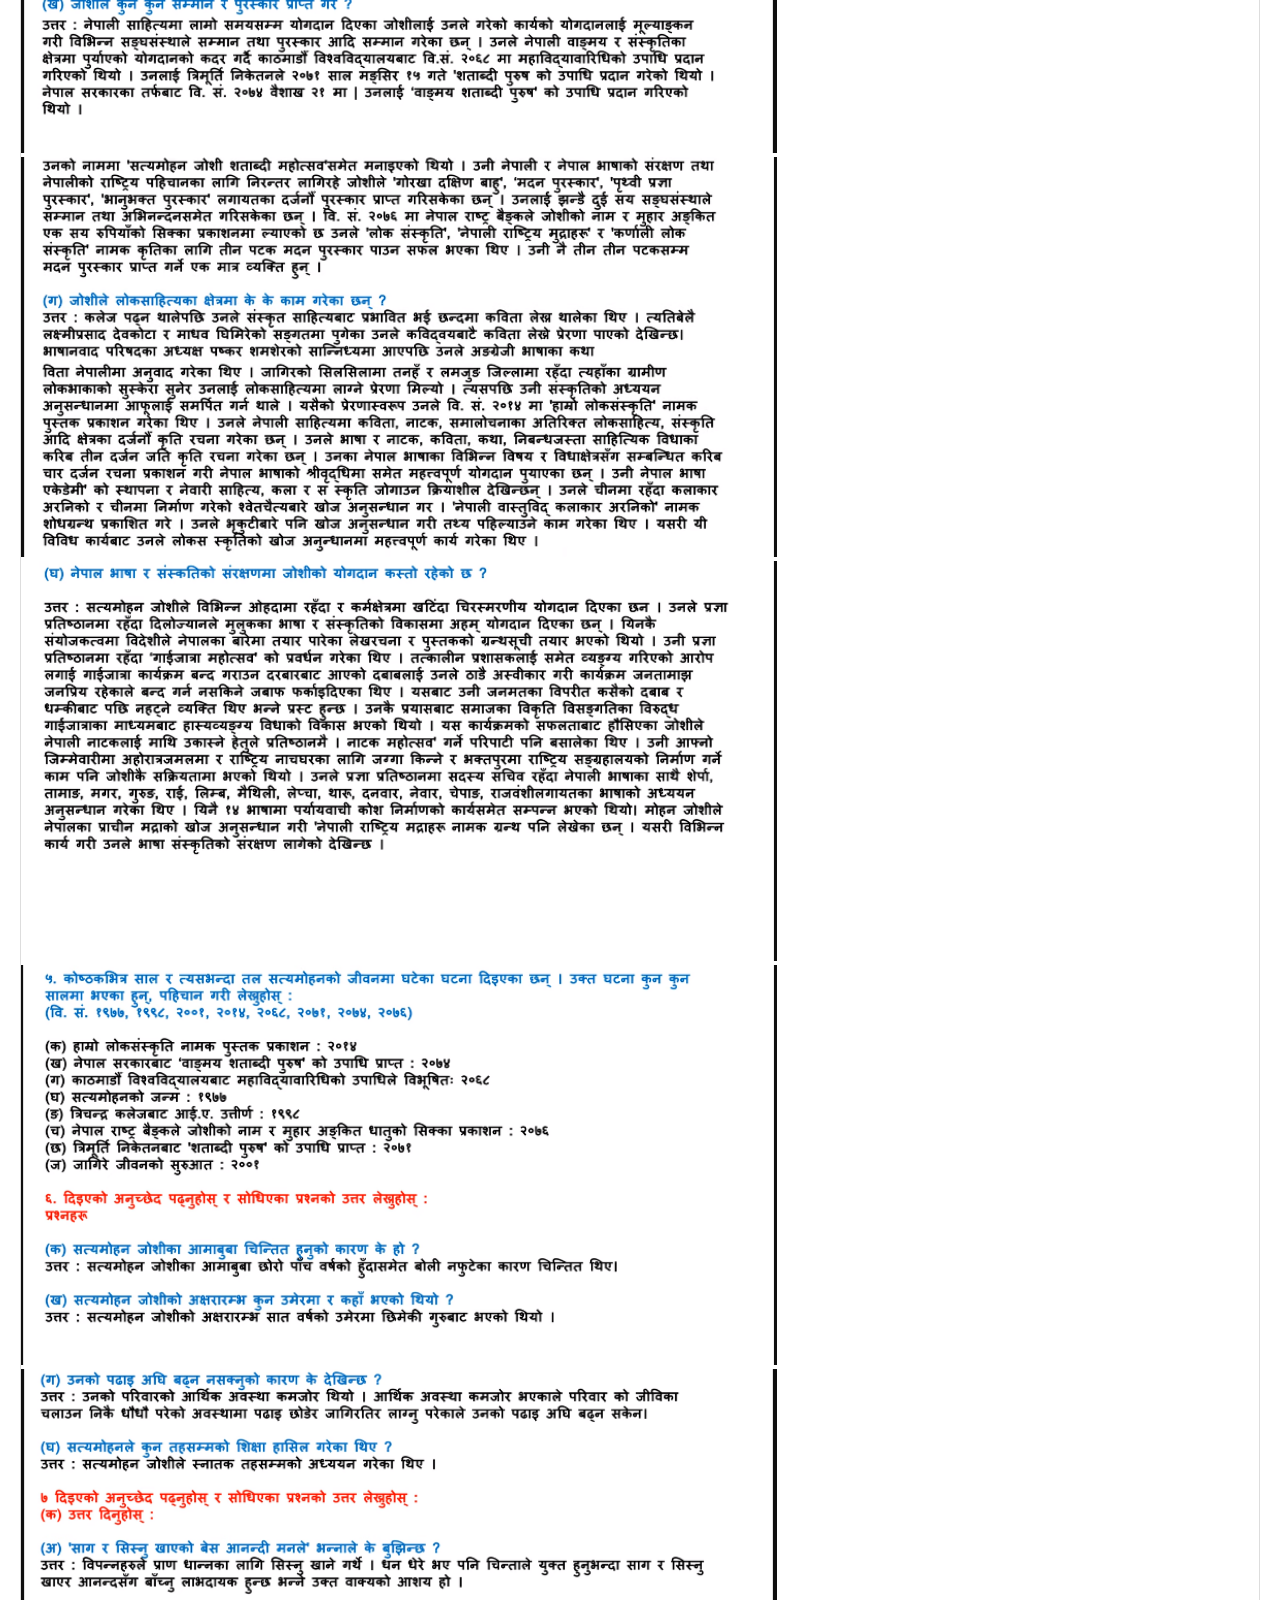
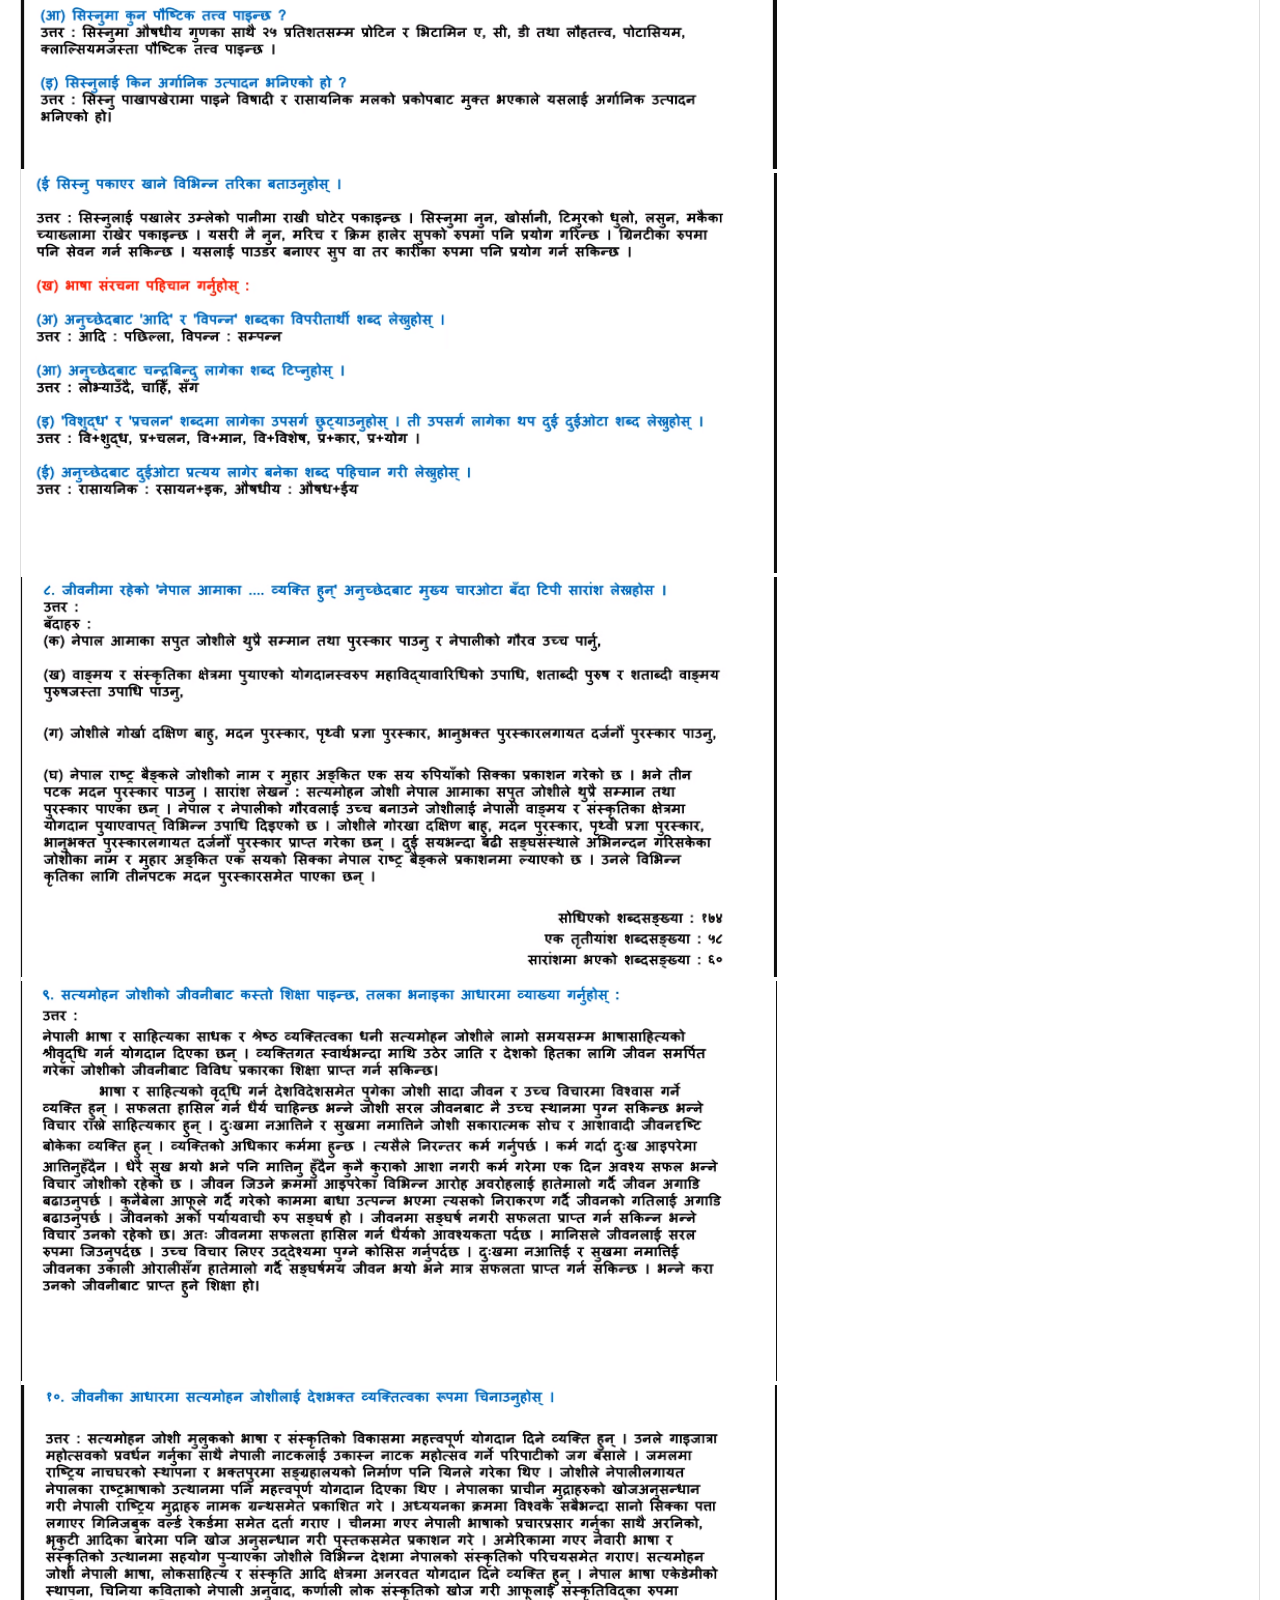
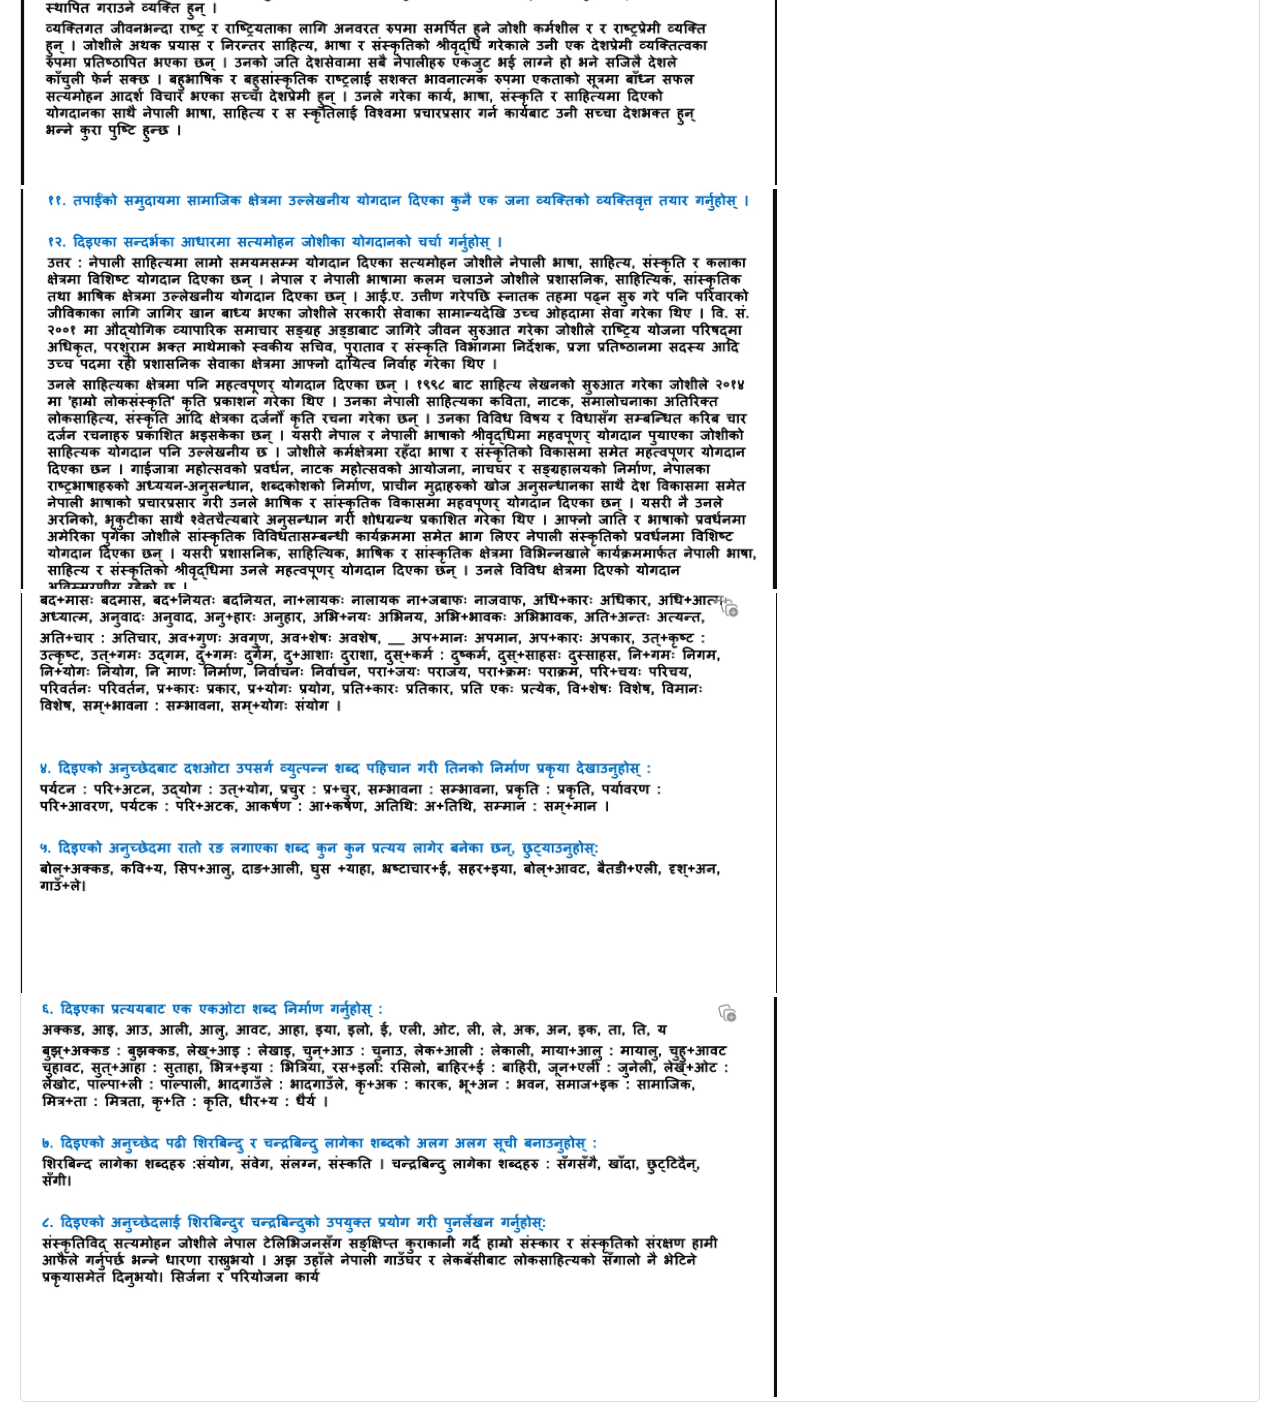
<file: 9-5.html>
<!DOCTYPE html>
<html>
<head>
    <style>
        /* CSS for the body */
        body {
            font-family: Arial, sans-serif;
            margin: 0;
            padding: 0;
        }

        /* CSS for the header */
        header {
            background-color: #333;
            color: #fff;
            padding: 20px;
            text-align: center;
        }

        /* CSS for the photo grid */
        .photo-grid {
            display: flex; 
            grid-template-columns: repeat(3, 1fr);
            gap: 20px;
            padding: 20px;
        }

        /* CSS for individual photo cards */
        .photo-card {
            border: 1px solid #ddd;
            border-radius: 5px;
            overflow: hidden;
        }

        .photo-card img {
            width: 20cm;
            height: 400px;
            object-fit: cover;
        }

        .photo-card .caption {
            padding: 10px;
        }
    </style>
</head>
<body>
    <header>
        <h1>Nepali solution</h1>
    </header>

    <div class="photo-grid">
        <div class="photo-card">

            <img src="l5 -1.PNG" alt="Photo 1">
            <img src="l5 -2.PNG" alt="Photo 1">
            <img src="l5 -3.PNG" alt="Photo 1">
            <img src="l5 -4.PNG" alt="Photo 1">
            <img src="l5 -5.PNG" alt="Photo 1">
            <img src="l5 -6.PNG" alt="Photo 1">
            <img src="l5 -7.PNG" alt="Photo 1">
            <img src="l5 -8.PNG" alt="Photo 1">
            <img src="l5 -9.PNG" alt="Photo 1">
            <img src="l5 -10.PNG" alt="Photo 1">
            <img src="l5 -11.PNG" alt="Photo 1">
            <img src="l5 -12.PNG" alt="Photo 1">
            <img src="l5 -13.PNG" alt="Photo 1">
            <img src="l5 -16.PNG" alt="Photo 1">
            <img src="l5 -17.PNG" alt="Photo 1">
        </div>
    </body>
    </html>
</file>
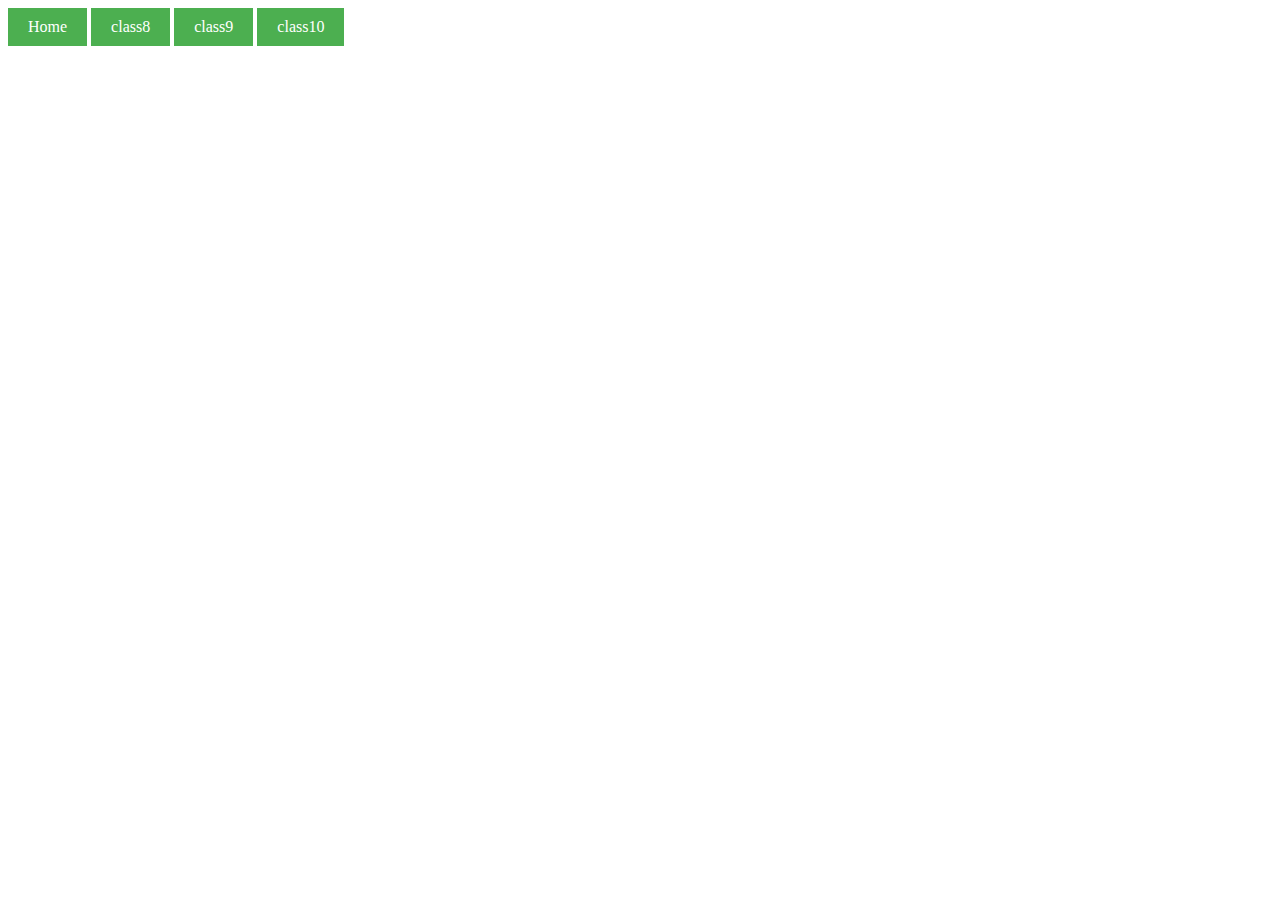
<file: class.html>
<!DOCTYPE html>
<html>
<head>
    <style>
        /* CSS for the button */
        .button {
            display: inline-block;
            background-color: #4CAF50;
            border: none;
            color: white;
            text-align: center;
            font-size: 16px;
            padding: 10px 20px;
            cursor: pointer;
            text-decoration: none;
        }

        /* CSS for the button on hover */
        .button:hover {
            background-color: #45a049;
        }
    </style>
</head>
<body>
    <a href="index.html" class="button">Home</a>
 <a href="#" class="button">class8</a>
 <a href="lesson9.html" class="button">class9</a>
 <a href="#" class="button">class10</a>
 
</body>
</html>
</file>
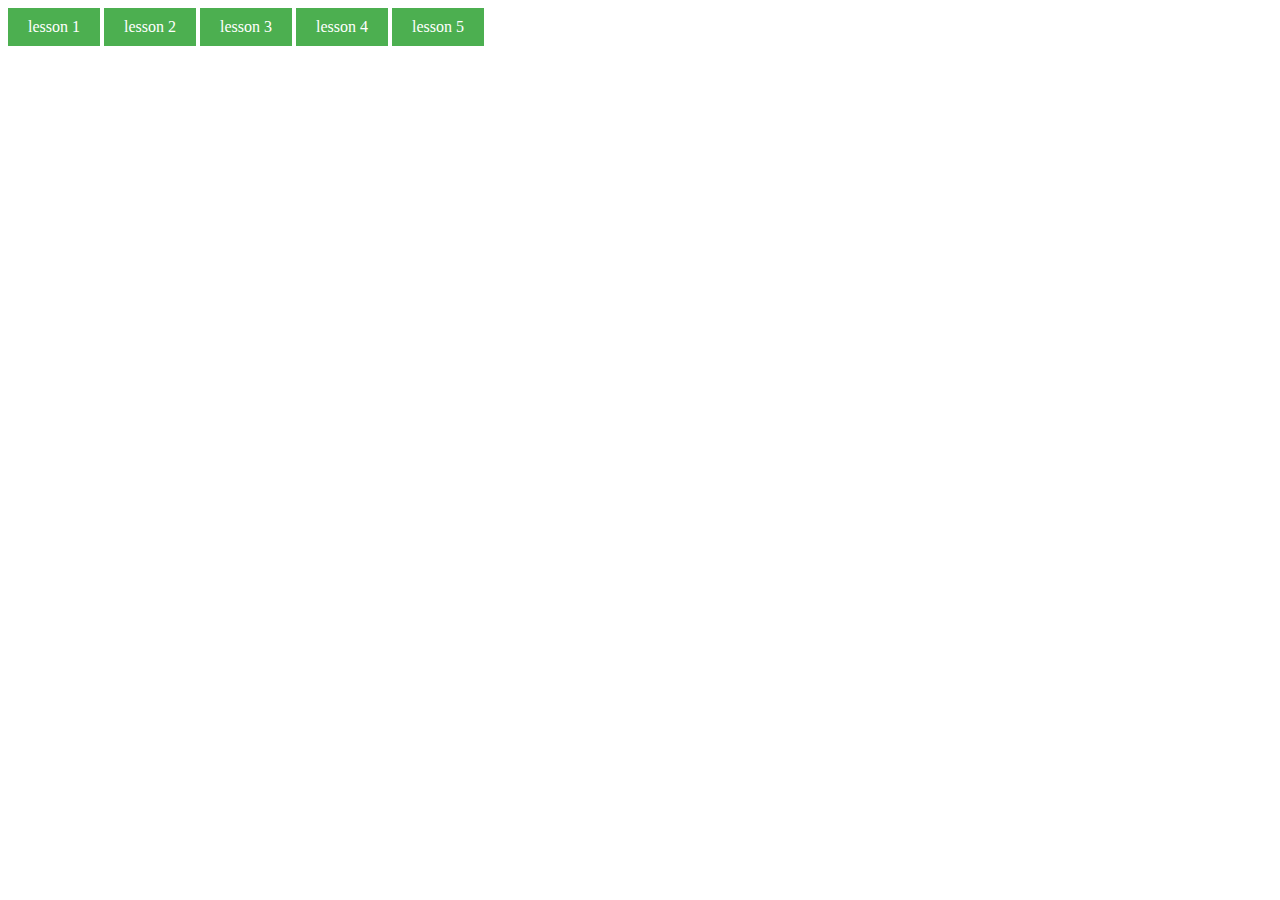
<file: lesson9.html>
<!DOCTYPE html>
<html>
<head>
    <style>
        /* CSS for the button */
        .button {
            display: inline-block;
            background-color: #4CAF50;
            border: none;
            color: white;
            text-align: center;
            font-size: 16px;
            padding: 10px 20px;
            cursor: pointer;
            text-decoration: none;
        }

        /* CSS for the button on hover */
        .button:hover {
            background-color: #45a049;
        }
    </style>
</head>
<body>
    <a href="9-1.html" class="button">lesson 1</a>
 <a href="9-2.html" class="button">lesson 2</a>
 <a href="9-3.html" class="button">lesson 3</a>
 <a href="9-4.html" class="button">lesson 4</a>
 <a href="9-5.html" class="button">lesson 5</a>
 
</body>
</html>
</file>
